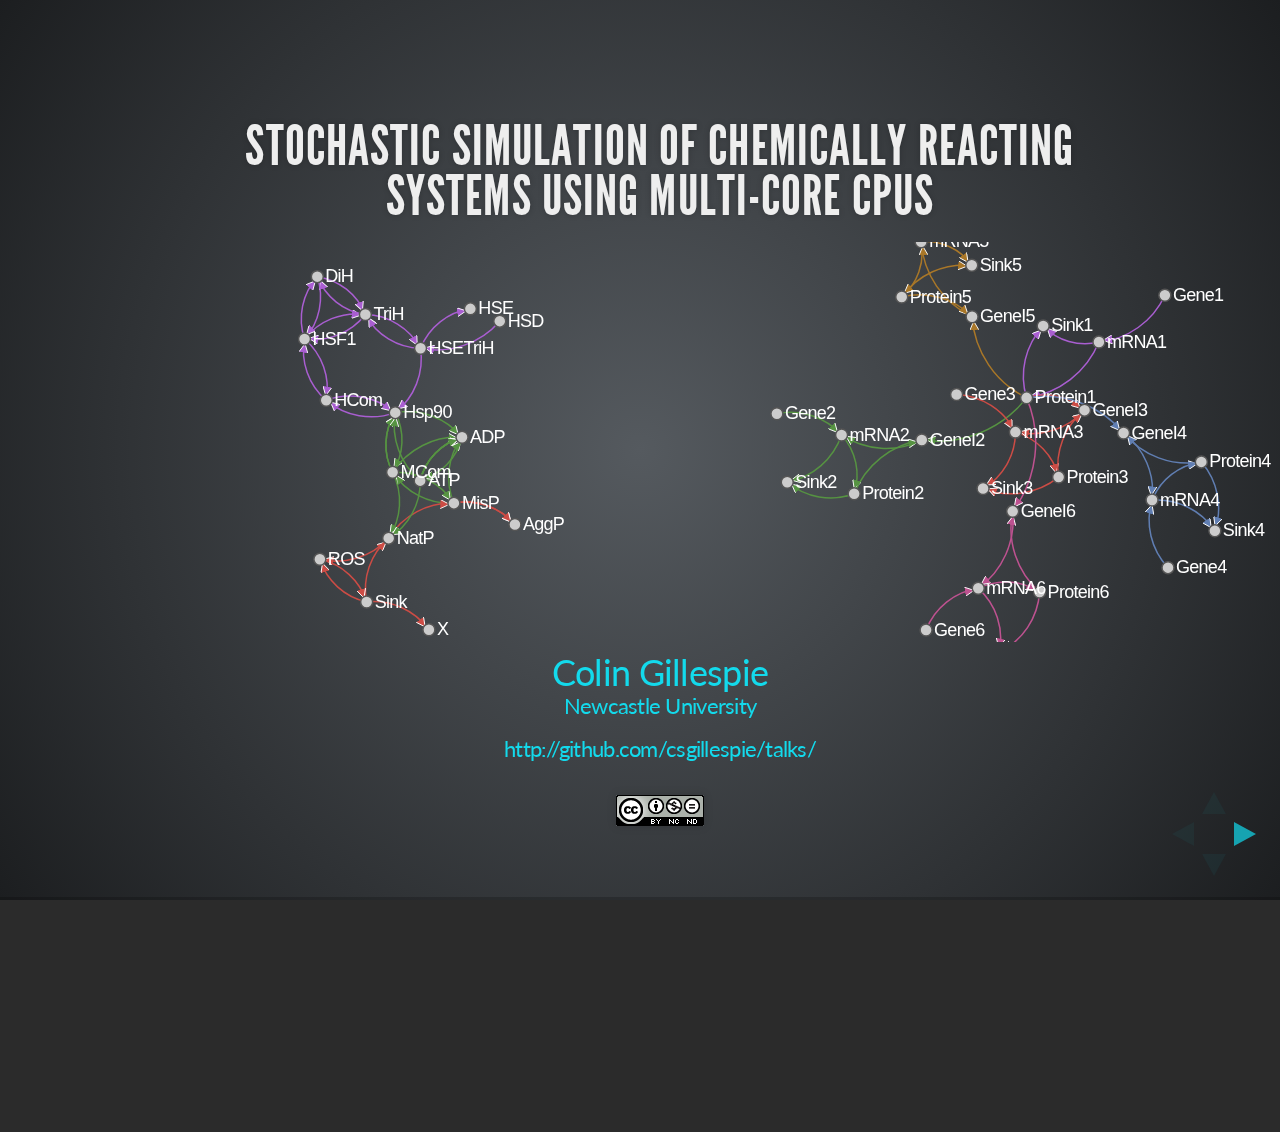
<file: multi-core/index.html>
<!doctype html>
<html lang="en">
  <head>
    <meta charset="utf-8">
    <title>Stochastic simulation</title>

    <meta name="description" content="Stochastic simulation of chemically reacting systems using multi-core CPUs">
    <meta name="author" content="Colin Gillespie">
    <meta name="apple-mobile-web-app-capable" content="yes" />
    <meta name="apple-mobile-web-app-status-bar-style" content="black-translucent" />
    <meta name="viewport" content="width=device-width, initial-scale=1.0, maximum-scale=1.0, user-scalable=no">

    <link rel="stylesheet" href="css/reveal.min.css">
    <link rel="stylesheet" href="css/theme/default.css" id="theme">
    <link rel="stylesheet" href="lib/css/zenburn.css">
    <link rel="stylesheet" href="css/d3_force.css">

    <link rel="stylesheet" href="css/viz.css" type="text/css" media="screen,projection">
    <link rel="stylesheet" href="css/math.css" type="text/css" media="screen,projection">
    <link rel="stylesheet" href="css/reveal-console.css" type="text/css" media="screen,projection">
    <!-- If the query includes 'print-pdf', use the PDF print sheet-->
    <script>
      document.write( '<link rel="stylesheet" href="css/print/' + (window.location.search.match(/print-pdf/gi ) ? 'pdf' : 'paper' ) + '.css" type="text/css" media="print">' );
    </script>

    <script type='text/javascript' src="js/d3.v2.min.js"></script>
    <script type='text/javascript' src="js/chart0.js"></script>
    <script type='text/javascript' src="js/chart1.js"></script>
    <script type='text/javascript' src="js/chart2.js"></script>
    <script type='text/javascript' src="js/chart3.js"></script>
    
  </head>
  <script type="text/x-mathjax-config">
    MathJax.Hub.Config({
			"HTML-CSS": {
				scale: 85,
				showMathMenu: false,
				mtextFontInherit: true,
				preferredFont: "TeX",
				styles: {
					".MathJax_Display": {
						margin: "0.75em 0em"
					}
				}
			},
			"SVG": {mtextFontInherit: true, scale: 95, showMathMenu: false},
  			jax: ["input/TeX","output/HTML-CSS"],
			tex2jax: {inlineMath: [['$','$'], ['\\(','\\)']]},
  			extensions: ["tex2jax.js"],
  			TeX: {
    			//extensions: ["AMSmath.js","AMSsymbols.js","noErrors.js","noUndefined.js"]
    			extensions: ["AMSmath.js","AMSsymbols.js"]
			}
		});
  </script>

  <body>
    <div class="reveal">
      <div class="slides">

        <section>
	  <h3>Stochastic simulation of chemically reacting systems using multi-core CPUs</h3>
          
          <div class="column" style="width: 45%; z-index:99">
            <div id="heatshock_front" height="300px"></div>
            <script type='text/javascript'> heatshock_front(); </script>
          </div>
          
          <div class="column" style="width: 53%; vertical-align: top; z-index:99">
            <div id="star_front" height="300px"></div>
            <script type='text/javascript'> star_front(); </script>
          </div>
          <p style="margin:0; padding:0;">
            <a href="http://www.mas.ncl.ac.uk/~ncsg3/">Colin Gillespie</a> 
          </p>
          <p style="margin:0; padding:0;">
            <small><a href="www.ncl.ac.uk/maths/">Newcastle University</a></small>
          </p>
          <p style="margin:0; padding:0;">
            <small><a href="http://github.com/csgillespie/talks/">http://github.com/csgillespie/talks/</a></small></p>
          <p style="margin:0; padding:0;">
	    <a rel="license" href="http://creativecommons.org/licenses/by-nc-nd/3.0/">
              <img alt="Creative Commons License" style="border-width:0" src="graphics/88x31.png" /></a>
          </p>				

	</section>
        
        <section>
          <h2>Overview</h2>
          <ul>
            <li> Stochastic kinetic models
              <ul><li>Issues with the Direct method</li></ul></li>
            <li>Multi-core method
              <ul>
                <li>Species update</li>
                <li>Time steps</li>
              </ul>
            <li>Examples</li>
            <li>Future directions</li>
          </ul>
        </section>
        
        <section>
          <section>
            <h2>Stochastic kinetic models</h2>
            
            <ul>
              <li>A biochemical network is represented as a set of pseudo-biochemical reactions ($u$ species & $v$ reactions)
                $$
                R_i: p_{11}\mathcal{X}_1+\cdots+p_{1u}\mathcal{X}_u  
                \xrightarrow{c_i}
                q_{11}\mathcal{X}_1+\cdots+q_{1u}\mathcal{X}_u
                $$
              </li>
              <br/>
              <li>Stochastic rate constant $c_i$</li>
              <br/>
              <li>Hazard/instantaneous rate: $h_i(X_t, c_i)$ where $X_t$ is the current state of the system</li>
            </ul>
            
          </section>
          
          <section>
            <h2>Stochastic kinetic models</h2>
            
            <ul>
              <li>Describe the SKM by a Markov jump process (MJP)</li>
              <li>The effect of reaction $R_k$ is to change the value of each species $X_i$ by
                $q_{ji} - p_{ji}$</li>
              <li>The stoichiometry matrix $S$ has elements $s_{ij} = q_{ji} - p_{ji}$</li>
              <li>It can be shown that the time to the next reaction is
                $$
                t \sim Exp(h_0 (X_t , c)) \quad\text{where}\quad h_0(X_t , c) =\sum_{i=1}^v h_i(X_i, c_i)
                $$
                and the reaction is of type $i$ with probability $h_i(X_t, c_i)/h_0(X_t , c)$</li>
              <li>The process is easily simulated using the direct method (<b>Gillespie
                  algorithm</b>)</li>
            </ul>
          </section>
          
          <section>
            <h2>The direct method</h2>
            <ol>
              <li><b>Initialisation</b></li>
              <li><b>Propensities update:</b> Update each of the $v$ hazard functions, $h_i(x)$</li>
              <li><b>Propensities total:</b> Calculate the total hazard $h_0 = \sum_{i=1}^v h_i(x)$</li>
              <li><b>Reaction time:</b> $\tau = -\ln[U(0,1)]/h_0$ and $t = t+ \tau$</li>
              <li><b>Reaction selection:</b> A reaction is chosen proportional to its
                hazard</li>
              <li><b>Reaction execution:</b> Update species</li>
              <li><b>Iteration:</b> If the simulation time is exceeded stop, otherwise go back to step 2</li>
            </ol>
            <blockquote style="border: 1.5px solid white; padding: 0.5em;">
              Typically the number of iterates is very <em>large</em>
            </blockquote>
          </section>
          
          <section>
              <h2>Approximations</h2>

              <p>Relax assumptions to make simulation <em>faster</em> and <em>scalable</em></p>
              <ul>
                <li>Ordinary differential equations (ODE)</li>
                <li>Linear noise approximation (LNA) and moment closure (2MA)</li>
                <li>Diffusion approximation and chemical Langevin equation</li>
                <li>Hybrid discrete-continuous models
                <ul>
                  <li>Split models into smaller sub-models based on fast and
                    slow reactions</li>
                </ul>
                </li>
              </ul>

            <blockquote style="border: 1.5px solid white; padding: 0.5em;"
              class="fragment roll-in">
              Can't easily utilise multi-core CPUs
            </blockquote>

              
          </section>
        </section>
        
        <section>
          <section data-markdown>
            <script type="text/template">
              ## Proposed approach
              
              * **Separate** the network into a few loosely coupled sub-models
              * Each processor simulates the sub-models independently
              * The key is to choose a set of sub-models that have limited communication with other sub-models
              * Each sub-model is simulated using <em>any</em> simulator
            </script>
          </section>
          
          <section>
            <h2>MIDIA algorithm (Bowsher, 2011)</h2>
            
            <ol>
              <li><b>KIG construction:</b> construct a kinetic independence graph 
                <ul><li>Graph nodes are biochemical species</li></ul></li>
              <li class="fragment"><b>Clique/sub-model modularisation:</b> partition the model $M$ into its basic
                cliques/sub-models
                <ul><li>Typically cliques are too small of simulation purposes</li></ul></li>
              <li class="fragment"><b>Clique aggregation:</b> on the junction tree, perform
                pairwise aggregation of selected modules</li>
            </ol>
          </section>

          <section>
              <h2>Example: Chaperone heat shock model</h2>
              <ul>
                <li>Interplay between damaged proteins and available free chaperones </li>
                <li>Affect on cellular ageing</li>
                <li>Fifteen species</li>
                <li>Twenty-three reactions</li>
                <li>Key species: $\mathtt{Hsp90}$ and $\mathtt{ADP}$</li>
              </ul>
          </section>
          
          <section data-state="heatshock">
            <h2>Heat shock model</h2>

            <div class="column" style="width: 50%;">
              <img src="graphics/figure1.png" alt="Unicorn">
            </div>
            
            <div class="column" style="width: 45%; vertical-align: top;">
              <div id="heatshock_tmp"></div>
            </div>
          </section>
          
          <section data-state="heatshock_midia">
            <h2>Sub-models</h2>
            
            <div class="column" style="width: 45%; vertical-align: top; font-size: .7em;">
              <ul>
                <li>Three sub-models:<ul>
                    <li>$\mathcal{M_1}:$ 7 species & 9 reactions</li>
                    <li>$\mathcal{M_2}:$ 6 species & 7 reactions</li>
                    <li>$\mathcal{M_3}:$ 5 species & 7 reactions</li></ul>
                <li>Separator species ($\mathcal{S}$):<ul>
                    <li>$\mathtt{Hsp90}:$ $\mathcal{M_1}$ & $\mathcal{M_2}$</li>
                    <li>$\mathtt{MisP}:$ $\mathcal{M_2}$ & $\mathcal{M_3}$</li>
                    <li>$\mathtt{NatP}:$ $\mathcal{M_2}$ & $\mathcal{M_3}$</li>
                  </ul>
              </ul>
            </div>
            <div class="column" style="width: 50%;">
              <div id="heatshock_midia_tmp"></div>

          </section>

          <section>
            <h2>Exact parallel scheme</h2>
              
            <ol>
              <li> Initialise</li>
              <li> <b>while</b> $t \le \mathtt{maxtime} $ </li>
              <li> $\quad$ <i>## Parallel step</i></li>
              <li> $\quad$ <b>for</b> each sub-model $\mathcal{M}_i$</li>
              <li> $\qquad$ Simulate $\mathcal{M}_i$ until $\mathcal{S}$ changes</li>
              <li> $\quad$ <b>end for</b></li>
              <li> $\quad$ Rewind sub-models to time of first $\mathcal{S}$ change</li>
              <li> $\quad$ Propagate changes to the other sub-models</li>
              <li> <b>end while</b>
            </ol>
          </section>
          
          <section>
            <h2>Exact parallel scheme</h2>

            <blockquote style="border: 1.5px solid white; padding: 0.5em;">
              Only suitable if the separator species changes <em>infrequently</em>
            </blockquote>
            <ul class="fragment roll-in">
              <li>All threads must be synchronised, then each sub-model <em>rewound</em>
                <ul>
                  <li><b>Storage issues</b></li>
                </ul>
              </li>
              <li>The change in the separator species must be propagated throughout the sub-models</li>
              <li>The threads must then be restarted</li>
            </ul>
          </section>
          
          <section>
            <h2>Approximate parallel scheme</h2>
            
            <ol>
              <li> Initialise</li>
              <li > <b>while</b> $t < \mathtt{maxtime}$</li>
                                      <li> $\quad$ Calculate $\triangle t$</li>
              <li> $\quad$ <b>for</b> each sub-model $\mathcal{M}_i$</li>
              <li> $\qquad$ <i># Using SSA, or a hybrid simulator, or a SDE</i></li>
              <li> $\qquad$ Simulate for $\triangle t$ </li>
              <li> $\quad$ <b>end for</b></li>
              <li> $\quad$ Combine separator species </li>
              <li> $\quad$ Propagate changes to the sub-models </li>
              <li> $\quad$ Update global time: $t := t + \triangle t$</li>
              <li> <b>end while</b></li>
            </ol>
            
          </section>
          
          <section>
            <h2>Combining separator species</h2>
              
            <div align="left">
              <p>Averaging the separator species, $\mathcal{S}$, across models
              is a <em>bad</em> idea</p>

              <p> For example, $\mathtt{Hsp90}$</p>

              <ul style="margin-left: 3em;">
                <li>is approximately constant in $\mathcal{M}_1$</li>
                <li>is rapidly changing $\mathcal{M}_2$</li>
              </ul>
            </div>
     
          </section>
          
          <section>
            <h2>Combining separator species</h2>
            
            <ul>
              <li>Calculate the change in separator species:
                
                $$
                \mathcal{S}_{i,j}(t + \triangle t) = \mathcal{S}_{i,j}(t) + \sum_{k \in m_i}[
                \mathcal{S}_{i,k}(t+\triangle t) -
                \mathcal{S}_{i,k}(t)] 
                $$
                where 
                <ul>
                  <li> $\mathcal{S}_{i,j}(\tau)$ is the population of the separator species $i$, at time
                    $\tau$, in sub-model $\mathcal{M}_j$</li>
                  <li>$m_i$ are sub-models that contain a particular separator species</li>

                  <li class="fragment"> This step synchronises species, so
                    \[
                    \mathcal{S}_{i,j}(t) = \mathcal{S}_{i,k}(t) 
                    \]
                    and
                    \[
                    \mathcal{S}_{i,j}(t + \triangle t) = \mathcal{S}_{i,k}(t + \triangle t) 
                    \] 
                  </li>
                </ul>
              </li>
            </ul>
          </section>

          <section>
            <h2>Time step $\triangle t$</h2>
            
            <ul>
              <li style="padding-top: 1em;">Choosing $\triangle t$ is a
                compromise
                <ul>
                  <li>Too large would induce error</li>
                  <li>Too small would be slow</li>
                </ul>
              <li>Intuitively $\mathcal{S}$ shouldn't change much during $(t,
              t+\triangle t)$</li>
              <li class="fragment" >Suppose a step of $\triangle t$ results in state change $\lambda$
                <ul>
                  <li>Then we want
                    
                    $$
                    \vert h_j(\mathbf{x} + \mathbf{\lambda} )- h_j(\mathbf{x}) \vert 
                    $$
                    
                    to be small, i.e. a small change in hazards
                  </li>
                  <li>This is similar to the $\tau$-leap algorithm</li>
                </ul>
              </li>
            </ul>
            
          </section>
          
          
          <section>
            <h2>Adaptive time step (intuition)</h2>
            
            <div align="left">
              For sub-model $\mathcal{M}_k$,
            $$
              \triangle t_k  
              = \min_{i \in K_{sp}} \left\{ \frac{\max(\epsilon x_i/g_i(\mathbf{x}),
            1)}{|\mu_j|}, \frac{\max(\epsilon x_i/g_i(\mathbf{x}),
            1)^2}{|\sigma_i^2|}\right\} \;.
            $$
            <ul style="margin-left: 3em;">
              <li>$g_i(\cdot)$ adjusts for higher-order reactions</li>
              <li> $\epsilon$ is the tuning parameter</li>
              <li> $\mu_j$ mean hazard level</li>
              <li> $\sigma_j$ hazard variance </li>
            </ul>
            <p>The overall timestep is<p>
            $$
            \triangle t = \min(\triangle_1,\triangle t_2, \ldots, \triangle t_m)
            $$
            </div>
          </section>
          
          <section>
            <h2>Results (Heat shock)</h2>
            
            <img src="graphics/figure2.png" alt="Unicorn">
            <blockquote style="border: 1.5px solid white; padding: 0.15em;">
              Speed up of around 2.5
            </blockquote>
          </section>
        </section>
        
        <section>
          <section data-state="star">
            <h2>Gene regulation network</h2>
            
            <div class="column" style="width: 50%; vertical-align: top; font-size: .7em;">
              <ul>
                <li>Large model, that contains $k+1$ sub-models
                <li>In sub-model $\mathcal{M}_k$, we have, <i>inter alia</i>,
                  <ul>
                    <li>$\mathtt{Gene}_k$, $\mathtt{Protein}_k$, $\mathtt{mRNA}_k$</li>
                  </ul>
                <li> When $\mathtt{Protein}_1$ binds to $\mathtt{Gene}_k$, the production of
                  $\mathtt{Protein}_k$ changes
              </ul>
              <img src="graphics/figure3.png" alt="Unicorn">
            </div>
            
            <div class="column" style="width: 45%; vertical-align: top;">
              <h4><em>$k=6$ sub-models</em></h4>
              
              <div id="star_tmp"></div>
            </div>

          </section>
        </section>
        
        <section>
          
          <section>
            <h2> Gene regulation network (accuracy)</h2>
            <img src="graphics/figure4.png" alt="Unicorn">
          </section>

          <section>
            <h2> Gene regulation network (speed)</h2>
            <img src="graphics/figure5.png" alt="Unicorn">
            <blockquote style="border: 1.5px solid white; padding: 0.15em;">
              30 fold speed-up on a four core CPU!
            </blockquote>


          </section>
          
        </section>

        <section>
          <h2>Summary</h2>
          
          <ul>
            <li>Many stochastic simulation algorithms are inherently serial</li>
            <li>First attempt at using multiple CPUs to speed up a single
            stochastic simulation</li>
            <li>For very large models it could be possible to use GPUs</li>
            <li>Inference</li>
          </ul>

          <blockquote style="border: 1.5px solid white; padding: 0.5em;font-size: 60%;">
            Gillespie, CS. Stochastic simulation of chemically reacting systems using
            multi-core CPUs. <i>Journal of Chemical Physics</i> 2012
          </blockquote>

        </section>

        <section>
          <h2>Credits</h2>
          <ul>
            <li>Graphics were generated using <a href="http://cran.r-project.org/">R</a>,
              <a href="http://ggplot2.org/">ggplot2</a> and <a href="d3js.org">d3</a></li>
            <li><a href="https://github.com/hakimel/reveal.js">Reveal</a> HTML
              framework</li>
            <li>Additional CSS tweaks taken from <a href="http://www.cip.ifi.lmu.de/~nickel/">
                  Maximilian Nickel and Volker Tresp</a> / 
                <a href="http://creativecommons.org/licenses/by-nc-nd/3.0/">CC BY-NC-ND 3.0</a>
            </li>
          </ul>
        </section>
        
	</div>
        
      </div>
      
      <script src="lib/js/head.min.js"></script>
      <script src="js/reveal.min.js"></script>
      
      <script>
	Reveal.initialize({
	controls: true,
	progress: true,
	history: true,
	center: true,
        slideNumber: false,
     	theme: Reveal.getQueryHash().theme, // available themes are in /css/theme
	transition: Reveal.getQueryHash().transition || 'fade', // default/cube/page/concave/zoom/linear/fade/none
        
	// Optional libraries used to extend on reveal.js
	dependencies: [
	{ src: 'lib/js/classList.js', condition: function() { return !document.body.classList; } },
	{ src: 'plugin/markdown/marked.js', condition: function() { return !!document.querySelector( '[data-markdown]' ); } },
	{ src: 'plugin/markdown/markdown.js', condition: function() { return !!document.querySelector( '[data-markdown]' ); } },
	{ src: 'plugin/highlight/highlight.js', async: true, callback: function() { hljs.initHighlightingOnLoad(); } },
	{ src: 'plugin/zoom-js/zoom.js', async: true, condition: function() { return !!document.body.classList; } },
	{ src: 'plugin/notes/notes.js', async:
	true, condition: function() { return
	!!document.body.classList; } },
        
        
        { src: 'plugin/math/math.js', async: true }
	]
	});

        Reveal.addEventListener( 'star', function( ) {
        if (!document.getElementById("star")) {
        document.getElementById("star_tmp").setAttribute("id", "star");
        star();
        }
        },false );
        
        Reveal.addEventListener( 'heatshock', function( ) {
        if (!document.getElementById("heatshock")) {
        document.getElementById("heatshock_tmp").setAttribute("id", "heatshock");
        heatshock();
        }
        },false );
        
        
        Reveal.addEventListener( 'heatshock_midia', function( ) {
        if (!document.getElementById("heatshock_midia")) {
        document.getElementById("heatshock_midia_tmp").setAttribute("id", "heatshock_midia");
        heatshock_midia();
        }
        },false );
        
      </script>
      
  </body>
</html>
</file>
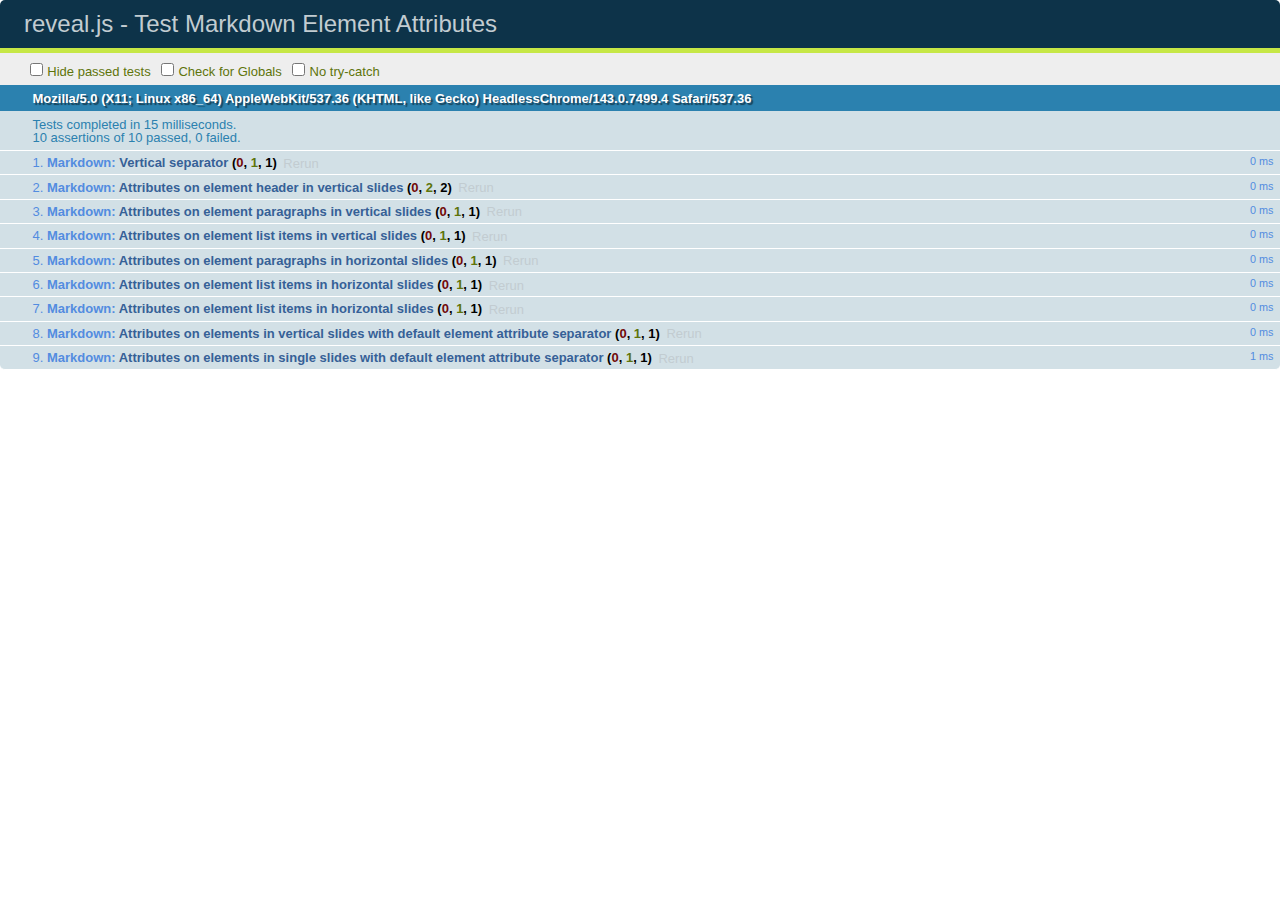
<file: multi-core/test/test-markdown-element-attributes.html>
<!doctype html>
<html lang="en">

	<head>
		<meta charset="utf-8">

		<title>reveal.js - Test Markdown Element Attributes</title>

		<link rel="stylesheet" href="../css/reveal.min.css">
		<link rel="stylesheet" href="qunit-1.12.0.css">
	</head>

	<body style="overflow: auto;">

		<div id="qunit"></div>
		<div id="qunit-fixture"></div>

		<div class="reveal" style="display: none;">

			<div class="slides">

				<!-- <section data-markdown="example.md" data-separator="^\n\n\n" data-vertical="^\n\n"></section> -->

				<!-- Slides are separated by newline + three dashes + newline, vertical slides identical but two dashes -->
				<section data-markdown data-separator="^\n---\n$" data-vertical="^\n--\n$" data-element-attributes="{_\s*?([^}]+?)}">>
					<script type="text/template">
						## Slide 1.1
						<!-- {_class="fragment fade-out" data-fragment-index="1"} -->

						--

						## Slide 1.2
						<!-- {_class="fragment shrink"} -->

						Paragraph 1
						<!-- {_class="fragment grow"} -->

						Paragraph 2
						<!-- {_class="fragment grow"} -->

						- list item 1 <!-- {_class="fragment roll-in"} -->
						- list item 2 <!-- {_class="fragment roll-in"} -->
						- list item 3 <!-- {_class="fragment roll-in"} -->


						---

						## Slide 2


						Paragraph 1.2  
						multi-line <!-- {_class="fragment highlight-red"} -->

						Paragraph 2.2 <!-- {_class="fragment highlight-red"} -->

						Paragraph 2.3 <!-- {_class="fragment highlight-red"} -->

						Paragraph 2.4 <!-- {_class="fragment highlight-red"} -->

						- list item 1 <!-- {_class="fragment highlight-green"} -->
						- list item 2<!-- {_class="fragment highlight-green"} -->
						- list item 3<!-- {_class="fragment highlight-green"} -->
						- list item 4
						<!-- {_class="fragment highlight-green"} -->
						- list item 5<!-- {_class="fragment highlight-green"} -->

						Test

						![Example Picture](examples/assets/image2.png)
						<!-- {_class="reveal stretch"} -->

					</script>
				</section>



				<section 	data-markdown data-separator="^\n\n\n"
									data-vertical="^\n\n"
									data-notes="^Note:"
									data-charset="utf-8">
					<script type="text/template">
						# Test attributes in Markdown with default separator
						## Slide 1 Def <!-- .element: class="fragment highlight-red" data-fragment-index="1" -->


						## Slide 2 Def
						<!-- .element: class="fragment highlight-red" -->

					</script>
				</section>

				<section data-markdown>
				  <script type="text/template">
					## Hello world
					A paragraph
					<!-- .element: class="fragment highlight-blue" -->
				  </script>
				</section>

				<section data-markdown>
				  <script type="text/template">
					## Hello world

					Multiple  
					Line
					<!-- .element: class="fragment highlight-blue" -->
				  </script>
				</section>

				<section data-markdown>
				  <script type="text/template">
					## Hello world

					Test<!-- .element: class="fragment highlight-blue" -->

					More Test
				  </script>
				</section>


			</div>

		</div>

		<script src="../lib/js/head.min.js"></script>
		<script src="../js/reveal.min.js"></script>
		<script src="../plugin/markdown/marked.js"></script>
		<script src="../plugin/markdown/markdown.js"></script>
		<script src="qunit-1.12.0.js"></script>

		<script src="test-markdown-element-attributes.js"></script>

	</body>
</html>
</file>
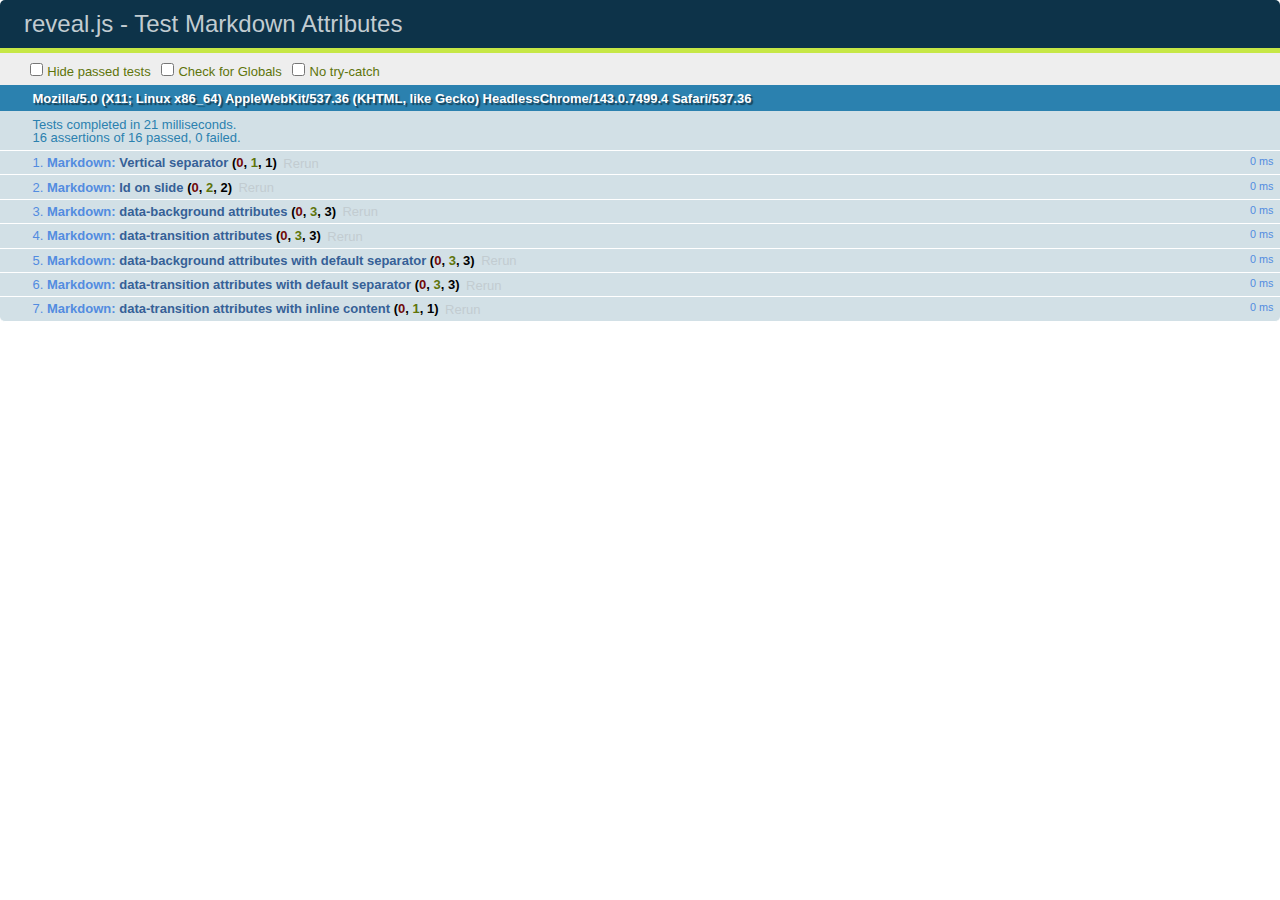
<file: multi-core/test/test-markdown-slide-attributes.html>
<!doctype html>
<html lang="en">

	<head>
		<meta charset="utf-8">

		<title>reveal.js - Test Markdown Attributes</title>

		<link rel="stylesheet" href="../css/reveal.min.css">
		<link rel="stylesheet" href="qunit-1.12.0.css">
	</head>

	<body style="overflow: auto;">

		<div id="qunit"></div>
		<div id="qunit-fixture"></div>

		<div class="reveal" style="display: none;">

			<div class="slides">

				<!-- <section data-markdown="example.md" data-separator="^\n\n\n" data-vertical="^\n\n"></section> -->

				<!-- Slides are separated by three lines, vertical slides by two lines, attributes are one any line starting with (spaces and) two dashes -->
				<section 	data-markdown data-separator="^\n\n\n"
									data-vertical="^\n\n"
									data-notes="^Note:"
									data-attributes="--\s(.*?)$"
									data-charset="utf-8">
					<script type="text/template">
						# Test attributes in Markdown
						## Slide 1



						## Slide 2
						<!-- -- id="slide2" data-transition="zoom" data-background="#A0C66B" -->


						## Slide 2.1
						<!-- -- data-background="#ff0000" data-transition="fade" -->


						## Slide 2.2
						[Link to Slide2](#/slide2)



						## Slide 3
						<!-- -- data-transition="zoom" data-background="#C6916B" -->



						## Slide 4
					</script>
				</section>

				<section 	data-markdown data-separator="^\n\n\n"
									data-vertical="^\n\n"
									data-notes="^Note:"
									data-charset="utf-8">
					<script type="text/template">
						# Test attributes in Markdown with default separator
						## Slide 1 Def



						## Slide 2 Def
						<!-- .slide: id="slide2def" data-transition="concave" data-background="#A7C66B" -->


						## Slide 2.1 Def
						<!-- .slide: data-background="#f70000" data-transition="page" -->


						## Slide 2.2 Def
						[Link to Slide2](#/slide2def)



						## Slide 3 Def
						<!-- .slide: data-transition="concave" data-background="#C7916B" -->



						## Slide 4
					</script>
				</section>

				<section data-markdown>
					<script type="text/template">
						<!-- .slide: data-background="#ff0000" -->
						## Hello world
					</script>
				</section>

				<section data-markdown>
					<script type="text/template">
						## Hello world
						<!-- .slide: data-background="#ff0000" -->
					</script>
				</section>

				<section data-markdown>
					<script type="text/template">
						## Hello world

						Test
						<!-- .slide: data-background="#ff0000" -->

						More Test
					</script>
				</section>

			</div>

		</div>

		<script src="../lib/js/head.min.js"></script>
		<script src="../js/reveal.min.js"></script>
		<script src="../plugin/markdown/marked.js"></script>
		<script src="../plugin/markdown/markdown.js"></script>
		<script src="qunit-1.12.0.js"></script>

		<script src="test-markdown-slide-attributes.js"></script>

	</body>
</html>
</file>
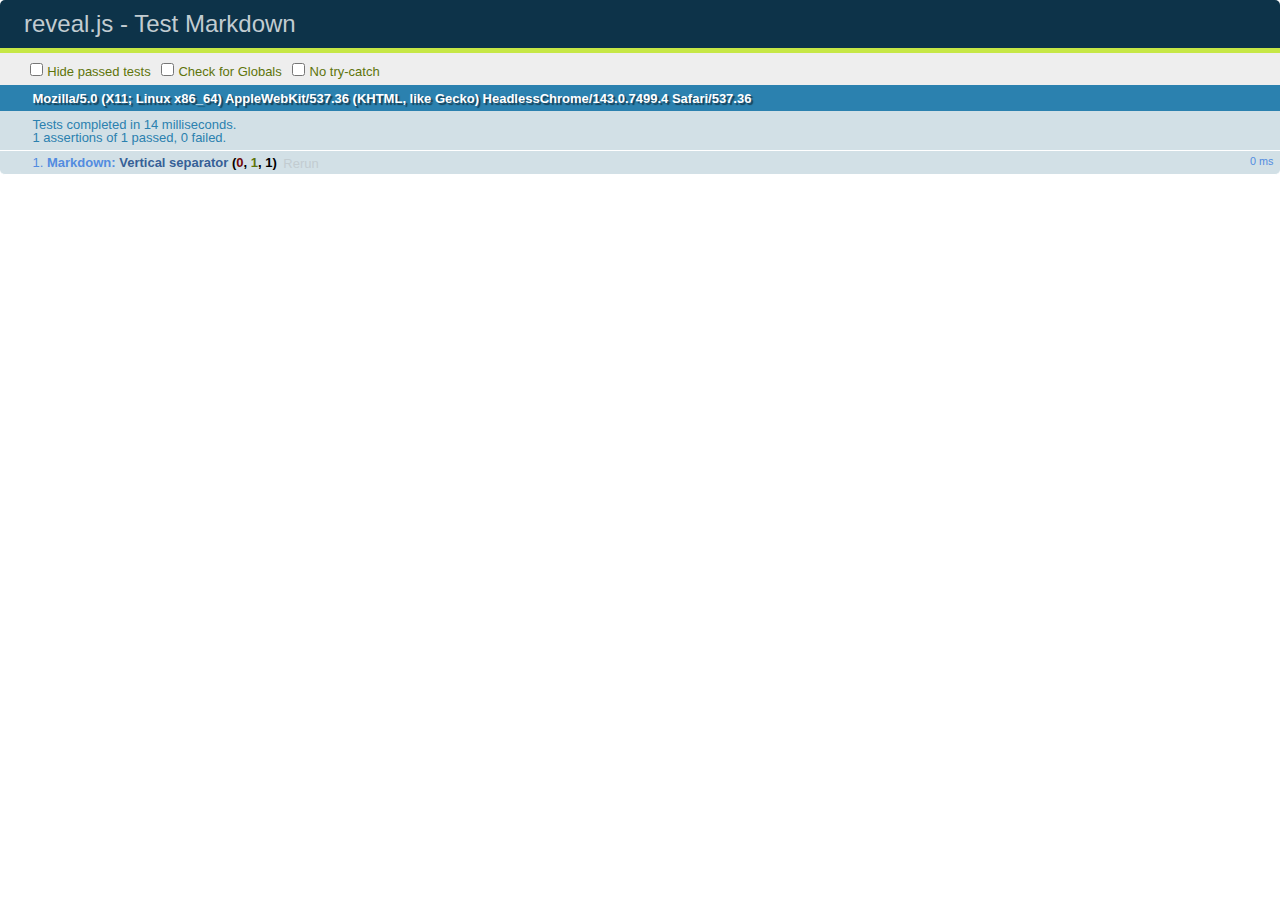
<file: multi-core/test/test-markdown.html>
<!doctype html>
<html lang="en">

	<head>
		<meta charset="utf-8">

		<title>reveal.js - Test Markdown</title>

		<link rel="stylesheet" href="../css/reveal.min.css">
		<link rel="stylesheet" href="qunit-1.12.0.css">
	</head>

	<body style="overflow: auto;">

		<div id="qunit"></div>
  		<div id="qunit-fixture"></div>

		<div class="reveal" style="display: none;">

			<div class="slides">

				<!-- <section data-markdown="example.md" data-separator="^\n\n\n" data-vertical="^\n\n"></section> -->

				<!-- Slides are separated by newline + three dashes + newline, vertical slides identical but two dashes -->
				<section data-markdown data-separator="^\n---\n$" data-vertical="^\n--\n$">
					<script type="text/template">
						## Slide 1.1

						--

						## Slide 1.2

						---

						## Slide 2
					</script>
				</section>

			</div>

		</div>

		<script src="../lib/js/head.min.js"></script>
		<script src="../js/reveal.min.js"></script>
		<script src="../plugin/markdown/marked.js"></script>
		<script src="../plugin/markdown/markdown.js"></script>
		<script src="qunit-1.12.0.js"></script>

		<script src="test-markdown.js"></script>

	</body>
</html>
</file>
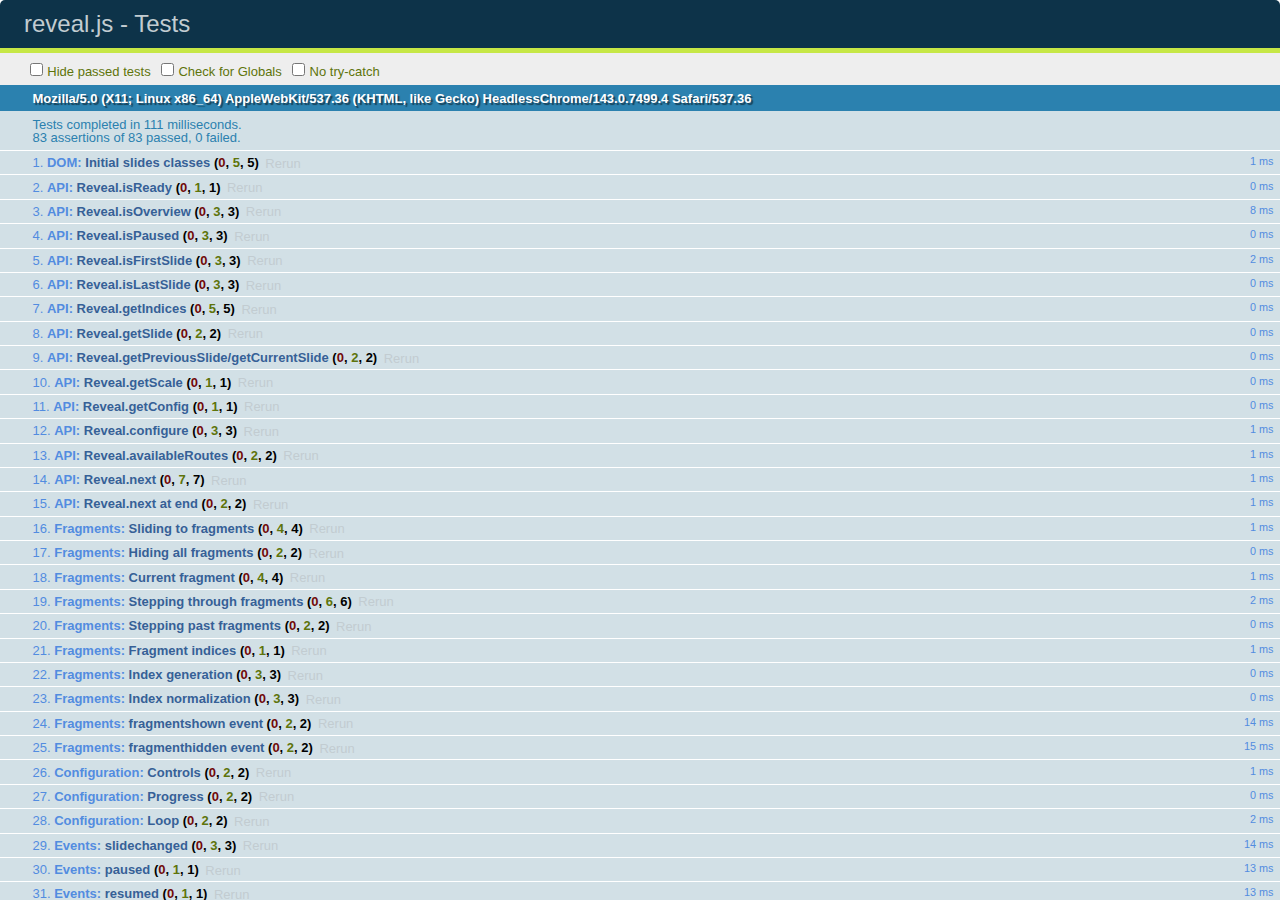
<file: multi-core/test/test.html>
<!doctype html>
<html lang="en">

	<head>
		<meta charset="utf-8">

		<title>reveal.js - Tests</title>

		<link rel="stylesheet" href="../css/reveal.min.css">
		<link rel="stylesheet" href="qunit-1.12.0.css">
	</head>

	<body style="overflow: auto;">

		<div id="qunit"></div>
  		<div id="qunit-fixture"></div>

		<div class="reveal" style="display: none;">

			<div class="slides">

				<section>
					<h1>1</h1>
				</section>

				<section>
					<section>
						<h1>2.1</h1>
					</section>
					<section>
						<h1>2.2</h1>
					</section>
					<section>
						<h1>2.3</h1>
					</section>
				</section>

				<section id="fragment-slides">
					<section>
						<h1>3.1</h1>
						<ul>
							<li class="fragment">4.1</li>
							<li class="fragment">4.2</li>
							<li class="fragment">4.3</li>
						</ul>
					</section>

					<section>
						<h1>3.2</h1>
						<ul>
							<li class="fragment" data-fragment-index="0">4.1</li>
							<li class="fragment" data-fragment-index="0">4.2</li>
						</ul>
					</section>

					<section>
						<h1>3.3</h1>
						<ul>
							<li class="fragment" data-fragment-index="1">3.3.1</li>
							<li class="fragment" data-fragment-index="4">3.3.2</li>
							<li class="fragment" data-fragment-index="4">3.3.3</li>
						</ul>
					</section>
				</section>

				<section>
					<h1>4</h1>
				</section>

			</div>

		</div>

		<script src="../lib/js/head.min.js"></script>
		<script src="../js/reveal.min.js"></script>
		<script src="qunit-1.12.0.js"></script>

		<script src="test.js"></script>

	</body>
</html>
</file>
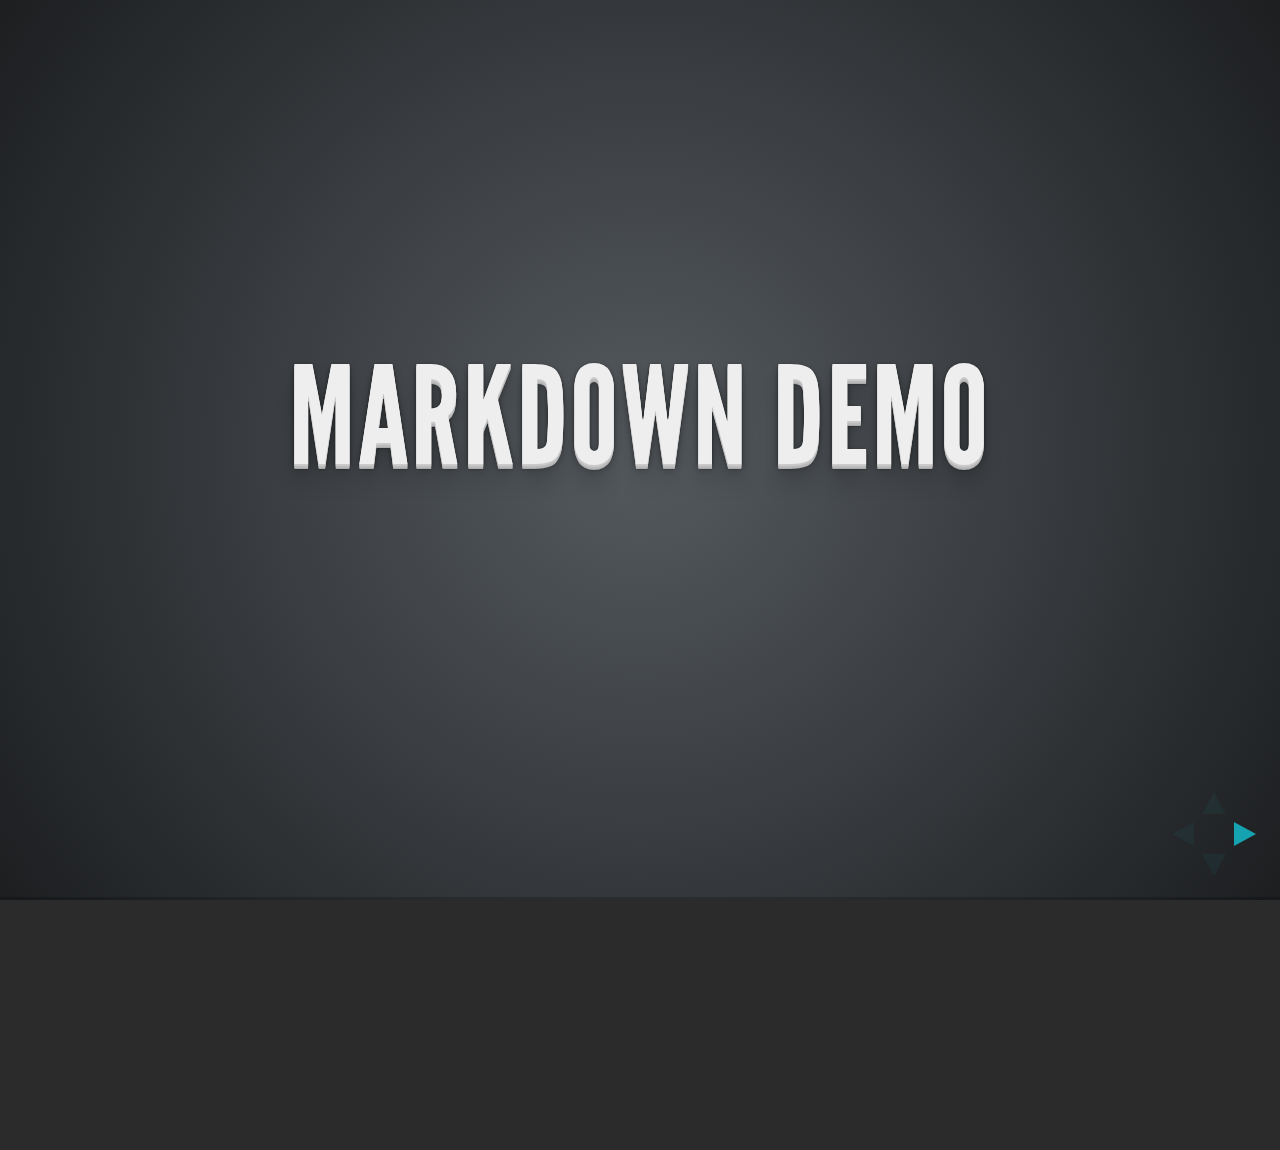
<file: multi-core/plugin/markdown/example.html>
<!doctype html>
<html lang="en">

	<head>
		<meta charset="utf-8">

		<title>reveal.js - Markdown Demo</title>

		<link rel="stylesheet" href="../../css/reveal.css">
		<link rel="stylesheet" href="../../css/theme/default.css" id="theme">

        <link rel="stylesheet" href="../../lib/css/zenburn.css">
	</head>

	<body>

		<div class="reveal">

			<div class="slides">

                <!-- Use external markdown resource, separate slides by three newlines; vertical slides by two newlines -->
                <section data-markdown="example.md" data-separator="^\n\n\n" data-vertical="^\n\n"></section>

                <!-- Slides are separated by three dashes (quick 'n dirty regular expression) -->
                <section data-markdown data-separator="---">
                    <script type="text/template">
                        ## Demo 1
                        Slide 1
                        ---
                        ## Demo 1
                        Slide 2
                        ---
                        ## Demo 1
                        Slide 3
                    </script>
                </section>

                <!-- Slides are separated by newline + three dashes + newline, vertical slides identical but two dashes -->
                <section data-markdown data-separator="^\n---\n$" data-vertical="^\n--\n$">
                    <script type="text/template">
                        ## Demo 2
                        Slide 1.1

                        --

                        ## Demo 2
                        Slide 1.2

                        ---

                        ## Demo 2
                        Slide 2
                    </script>
                </section>

                <!-- No "extra" slides, since there are no separators defined (so they'll become horizontal rulers) -->
                <section data-markdown>
                    <script type="text/template">
                        A

                        ---

                        B

                        ---

                        C
                    </script>
                </section>

                <!-- Slide attributes -->
                <section data-markdown>
                    <script type="text/template">
                        <!-- .slide: data-background="#000000" -->
                        ## Slide attributes
                    </script>
                </section>

                <!-- Element attributes -->
                <section data-markdown>
                    <script type="text/template">
                        ## Element attributes
                        - Item 1 <!-- .element: class="fragment" data-fragment-index="2" -->
                        - Item 2 <!-- .element: class="fragment" data-fragment-index="1" -->
                    </script>
                </section>

                <!-- Code -->
                <section data-markdown>
                    <script type="text/template">
                        ```php
                        public function foo()
                        {
                            $foo = array(
                                'bar' => 'bar'
                            )
                        }
                        ```
                    </script>
                </section>

            </div>
		</div>

		<script src="../../lib/js/head.min.js"></script>
		<script src="../../js/reveal.js"></script>

		<script>

			Reveal.initialize({
				controls: true,
				progress: true,
				history: true,
				center: true,

				// Optional libraries used to extend on reveal.js
				dependencies: [
					{ src: '../../lib/js/classList.js', condition: function() { return !document.body.classList; } },
					{ src: 'marked.js', condition: function() { return !!document.querySelector( '[data-markdown]' ); } },
                    { src: 'markdown.js', condition: function() { return !!document.querySelector( '[data-markdown]' ); } },
                    { src: '../highlight/highlight.js', async: true, callback: function() { hljs.initHighlightingOnLoad(); } },
					{ src: '../notes/notes.js' }
				]
			});

		</script>

	</body>
</html>
</file>
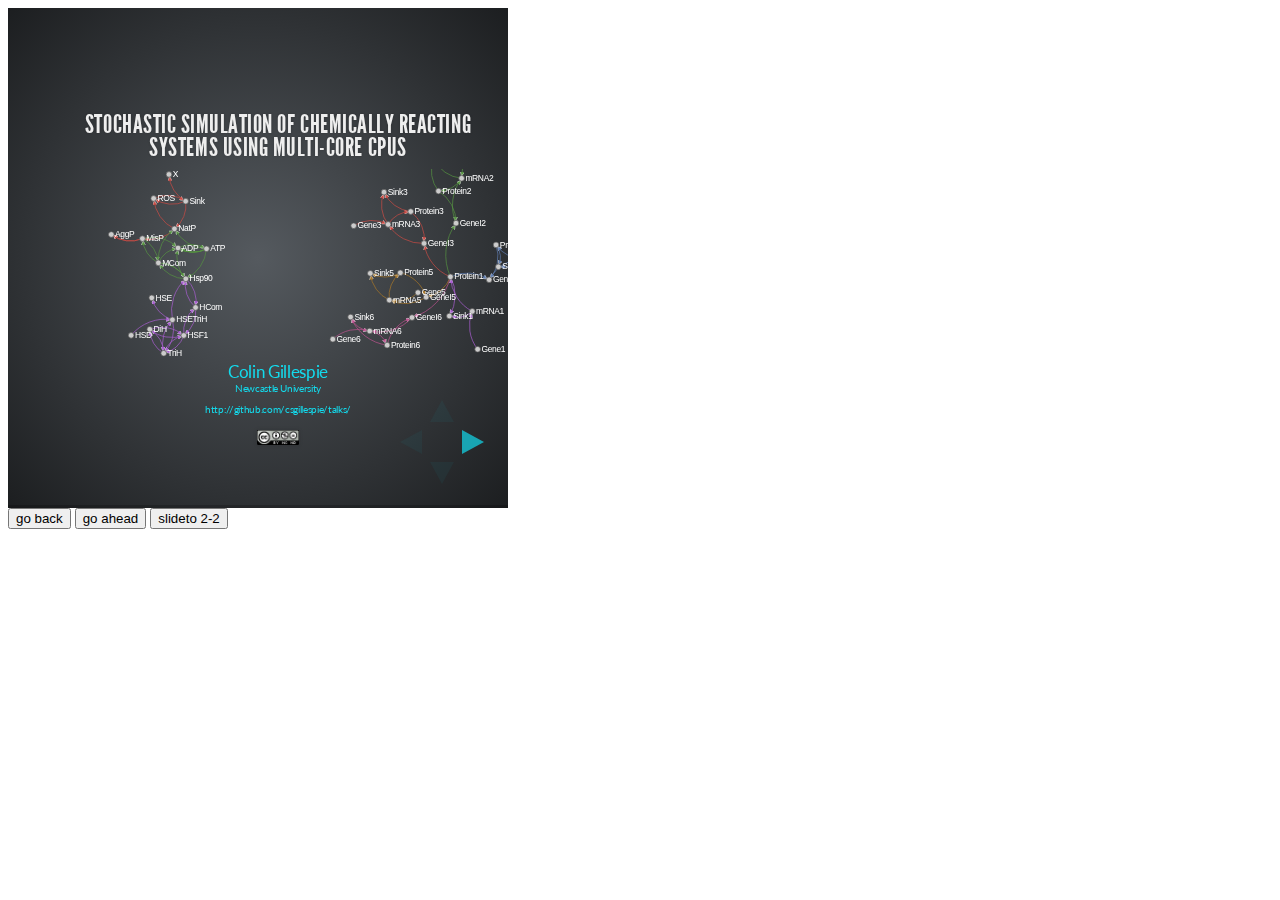
<file: multi-core/plugin/postmessage/example.html>
<html>
	<body>

		<iframe id="reveal" src="../../index.html" style="border: 0;" width="500" height="500"></iframe>

		<div>
			<input id="back" type="button" value="go back"/>
			<input id="ahead" type="button" value="go ahead"/>
			<input id="slideto" type="button" value="slideto 2-2"/>
		</div>

		<script>

			(function (){

				var back = document.getElementById( 'back' ),
						ahead = document.getElementById( 'ahead' ),
						slideto = document.getElementById( 'slideto' ),
						reveal =  window.frames[0];

					back.addEventListener( 'click', function () {
						
					reveal.postMessage( JSON.stringify({method: 'prev', args: []}), '*' );
				}, false );

				ahead.addEventListener( 'click', function (){
					reveal.postMessage( JSON.stringify({method: 'next', args: []}), '*' );
				}, false );

				slideto.addEventListener( 'click', function (){
					reveal.postMessage( JSON.stringify({method: 'slide', args: [2,2]}), '*' );
				}, false );

			}());

		</script>

	</body>
</html>
</file>
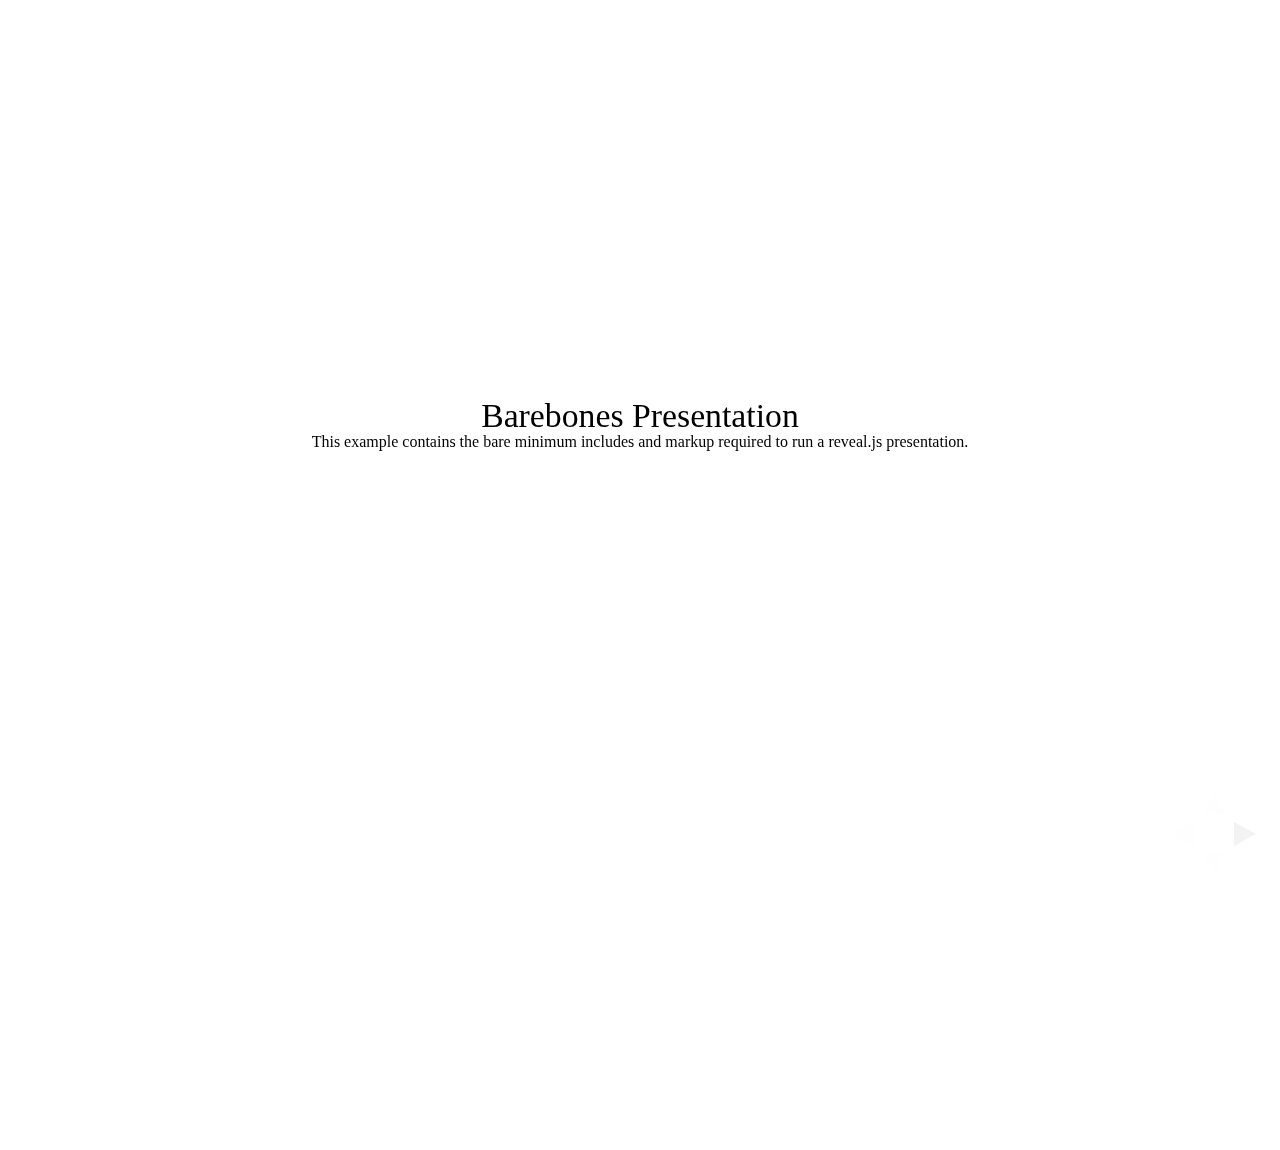
<file: multi-core/test/examples/barebones.html>
<!doctype html>
<html lang="en">

	<head>
		<meta charset="utf-8">

		<title>reveal.js - Barebones</title>

		<link rel="stylesheet" href="../../css/reveal.min.css">
	</head>

	<body>

		<div class="reveal">

			<div class="slides">

				<section>
					<h2>Barebones Presentation</h2>
					<p>This example contains the bare minimum includes and markup required to run a reveal.js presentation.</p>
				</section>

				<section>
					<h2>No Theme</h2>
					<p>There's no theme included, so it will fall back on browser defaults.</p>
				</section>

			</div>

		</div>

		<script src="../../js/reveal.min.js"></script>

		<script>

			Reveal.initialize();

		</script>

	</body>
</html>
</file>
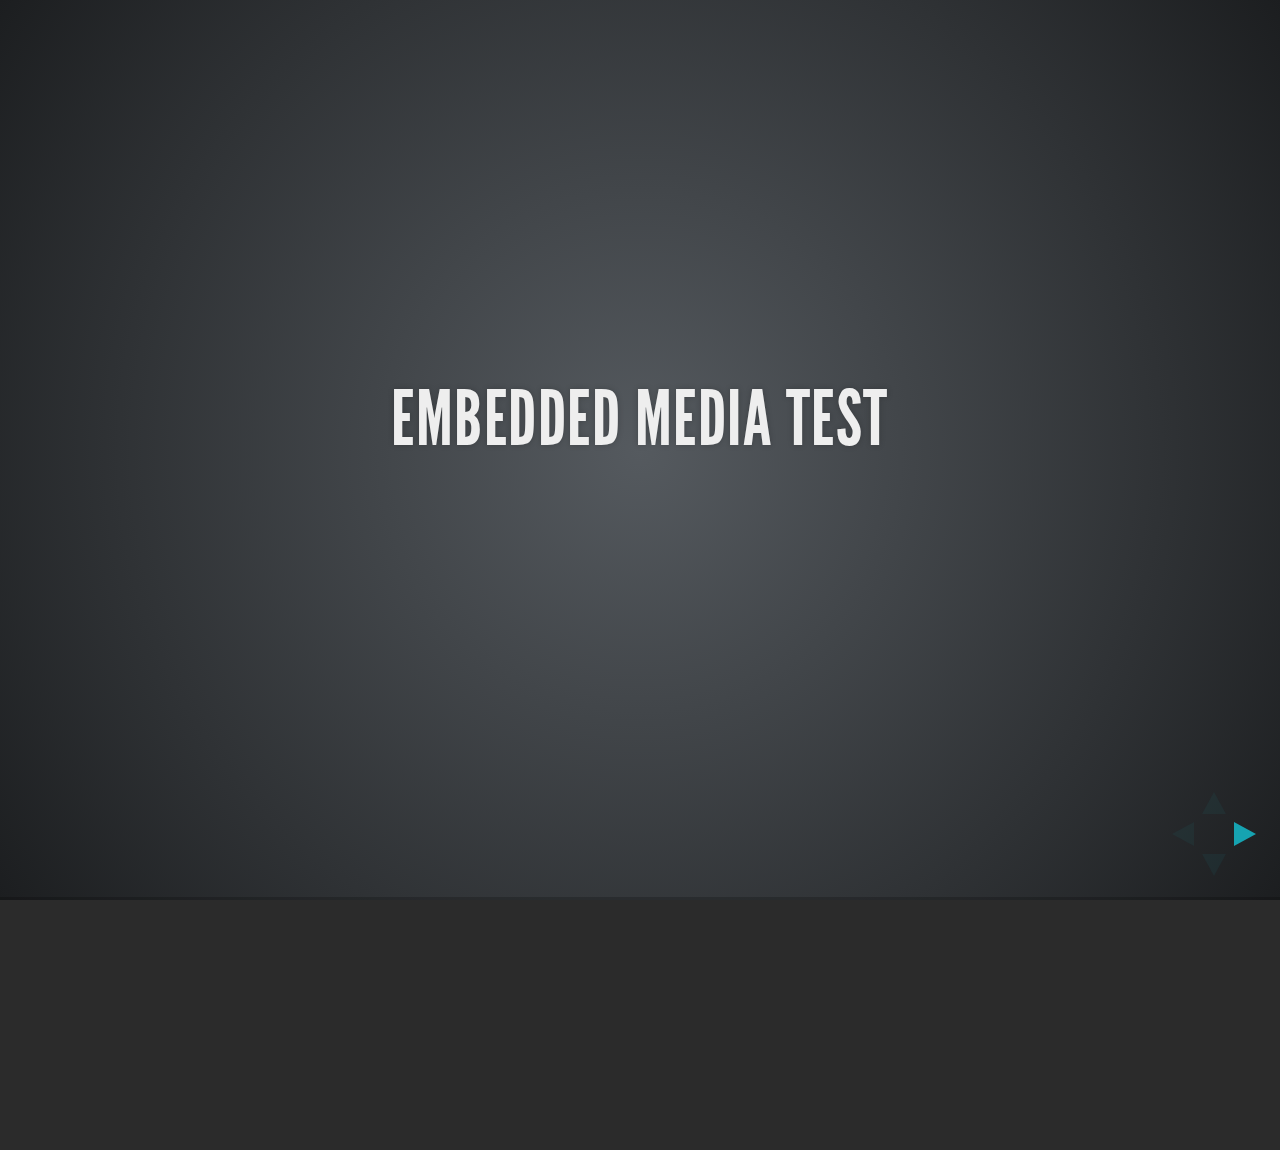
<file: multi-core/test/examples/embedded-media.html>
<!doctype html>
<html lang="en">

	<head>
		<meta charset="utf-8">

		<title>reveal.js - Embedded Media</title>

		<meta name="viewport" content="width=device-width, initial-scale=1.0, maximum-scale=1.0, user-scalable=no">

		<link rel="stylesheet" href="../../css/reveal.min.css">
		<link rel="stylesheet" href="../../css/theme/default.css" id="theme">
	</head>

	<body>

		<div class="reveal">

			<div class="slides">

				<section>
					<h2>Embedded Media Test</h2>
				</section>

				<section>
					<iframe data-autoplay width="420" height="345" src="http://www.youtube.com/embed/l3RQZ4mcr1c"></iframe>
				</section>

				<section>
					<h2>Empty Slide</h2>
				</section>

			</div>

		</div>

		<script src="../../lib/js/head.min.js"></script>
		<script src="../../js/reveal.min.js"></script>

		<script>

			Reveal.initialize({
				transition: 'linear'
			});

		</script>

	</body>
</html>
</file>
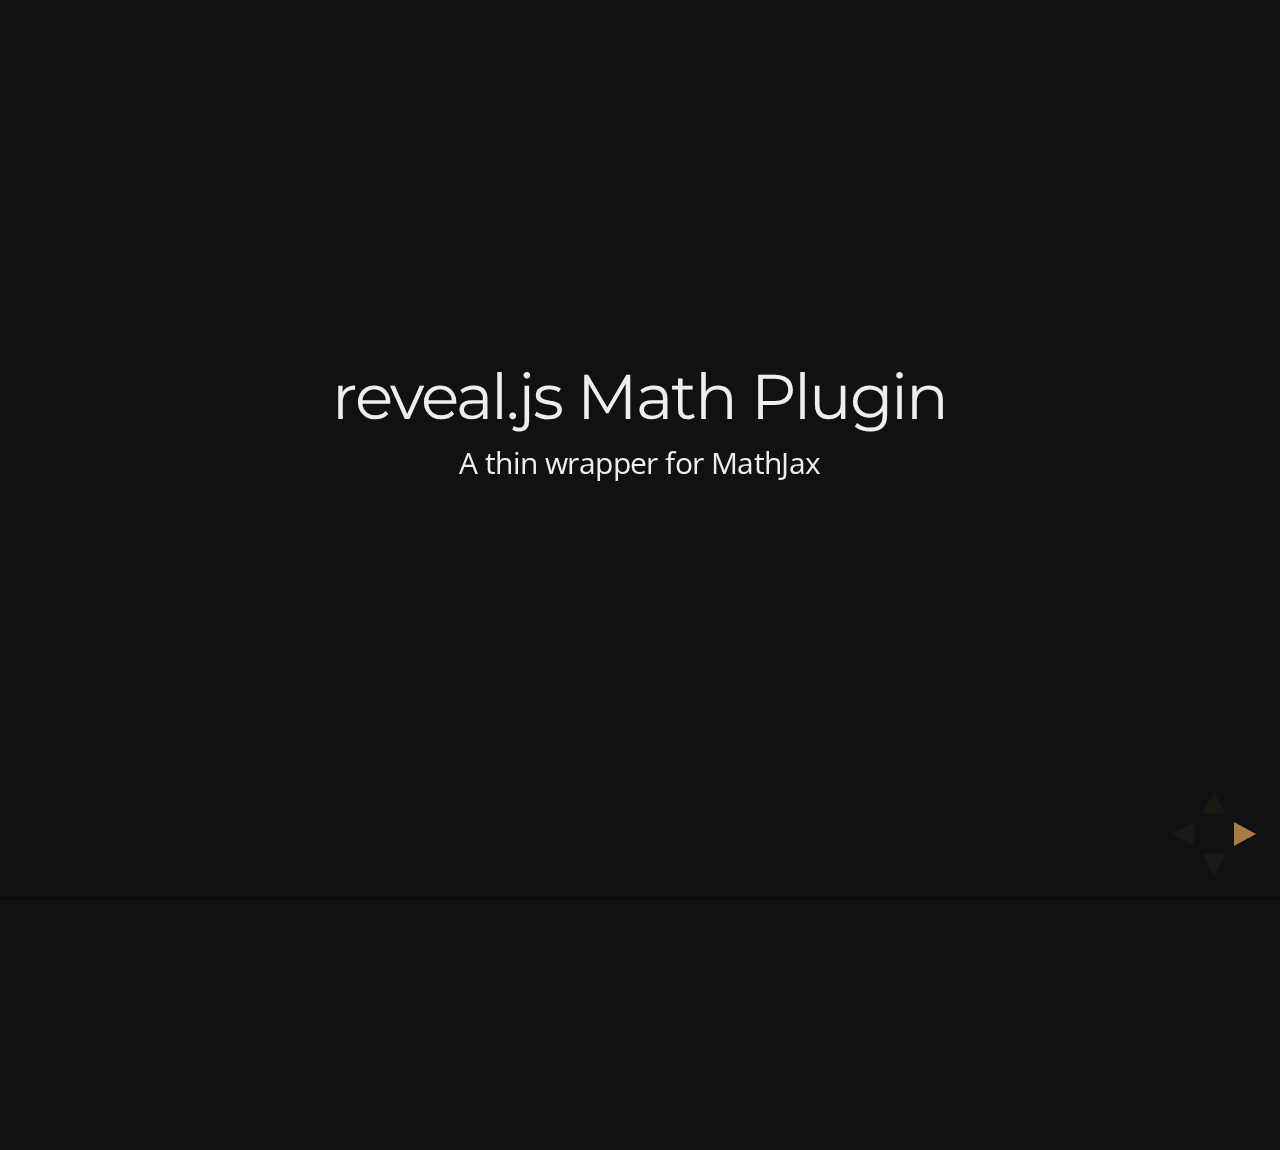
<file: multi-core/test/examples/math.html>
<!doctype html>
<html lang="en">

	<head>
		<meta charset="utf-8">

		<title>reveal.js - Math Plugin</title>

		<meta name="viewport" content="width=device-width, initial-scale=1.0, maximum-scale=1.0, user-scalable=no">

		<link rel="stylesheet" href="../../css/reveal.min.css">
		<link rel="stylesheet" href="../../css/theme/night.css" id="theme">
	</head>

	<body>

		<div class="reveal">

			<div class="slides">

				<section>
					<h2>reveal.js Math Plugin</h2>
					<p>A thin wrapper for MathJax</p>
				</section>

				<section>
					<h3>The Lorenz Equations</h3>

					\[\begin{aligned}
					\dot{x} &amp; = \sigma(y-x) \\
					\dot{y} &amp; = \rho x - y - xz \\
					\dot{z} &amp; = -\beta z + xy
					\end{aligned} \]
				</section>

				<section>
					<h3>The Cauchy-Schwarz Inequality</h3>

					<script type="math/tex; mode=display">
						\left( \sum_{k=1}^n a_k b_k \right)^2 \leq \left( \sum_{k=1}^n a_k^2 \right) \left( \sum_{k=1}^n b_k^2 \right)
					</script>
				</section>

				<section>
					<h3>A Cross Product Formula</h3>

					\[\mathbf{V}_1 \times \mathbf{V}_2 =  \begin{vmatrix}
					\mathbf{i} &amp; \mathbf{j} &amp; \mathbf{k} \\
					\frac{\partial X}{\partial u} &amp;  \frac{\partial Y}{\partial u} &amp; 0 \\
					\frac{\partial X}{\partial v} &amp;  \frac{\partial Y}{\partial v} &amp; 0
					\end{vmatrix}  \]
				</section>

				<section>
					<h3>The probability of getting \(k\) heads when flipping \(n\) coins is</h3>

					\[P(E)   = {n \choose k} p^k (1-p)^{ n-k} \]
				</section>

				<section>
					<h3>An Identity of Ramanujan</h3>

					\[ \frac{1}{\Bigl(\sqrt{\phi \sqrt{5}}-\phi\Bigr) e^{\frac25 \pi}} =
					1+\frac{e^{-2\pi}} {1+\frac{e^{-4\pi}} {1+\frac{e^{-6\pi}}
					{1+\frac{e^{-8\pi}} {1+\ldots} } } } \]
				</section>

				<section>
					<h3>A Rogers-Ramanujan Identity</h3>

					\[  1 +  \frac{q^2}{(1-q)}+\frac{q^6}{(1-q)(1-q^2)}+\cdots =
					\prod_{j=0}^{\infty}\frac{1}{(1-q^{5j+2})(1-q^{5j+3})}\]
				</section>

				<section>
					<h3>Maxwell&#8217;s Equations</h3>

					\[  \begin{aligned}
					\nabla \times \vec{\mathbf{B}} -\, \frac1c\, \frac{\partial\vec{\mathbf{E}}}{\partial t} &amp; = \frac{4\pi}{c}\vec{\mathbf{j}} \\   \nabla \cdot \vec{\mathbf{E}} &amp; = 4 \pi \rho \\
					\nabla \times \vec{\mathbf{E}}\, +\, \frac1c\, \frac{\partial\vec{\mathbf{B}}}{\partial t} &amp; = \vec{\mathbf{0}} \\
					\nabla \cdot \vec{\mathbf{B}} &amp; = 0 \end{aligned}
					\]
				</section>

				<section>
					<section>
						<h3>The Lorenz Equations</h3>

						<div class="fragment">
							\[\begin{aligned}
							\dot{x} &amp; = \sigma(y-x) \\
							\dot{y} &amp; = \rho x - y - xz \\
							\dot{z} &amp; = -\beta z + xy
							\end{aligned} \]
						</div>
					</section>

					<section>
						<h3>The Cauchy-Schwarz Inequality</h3>

						<div class="fragment">
							\[ \left( \sum_{k=1}^n a_k b_k \right)^2 \leq \left( \sum_{k=1}^n a_k^2 \right) \left( \sum_{k=1}^n b_k^2 \right) \]
						</div>
					</section>

					<section>
						<h3>A Cross Product Formula</h3>

						<div class="fragment">
							\[\mathbf{V}_1 \times \mathbf{V}_2 =  \begin{vmatrix}
							\mathbf{i} &amp; \mathbf{j} &amp; \mathbf{k} \\
							\frac{\partial X}{\partial u} &amp;  \frac{\partial Y}{\partial u} &amp; 0 \\
							\frac{\partial X}{\partial v} &amp;  \frac{\partial Y}{\partial v} &amp; 0
							\end{vmatrix}  \]
						</div>
					</section>

					<section>
						<h3>The probability of getting \(k\) heads when flipping \(n\) coins is</h3>

						<div class="fragment">
							\[P(E)   = {n \choose k} p^k (1-p)^{ n-k} \]
						</div>
					</section>

					<section>
						<h3>An Identity of Ramanujan</h3>

						<div class="fragment">
							\[ \frac{1}{\Bigl(\sqrt{\phi \sqrt{5}}-\phi\Bigr) e^{\frac25 \pi}} =
							1+\frac{e^{-2\pi}} {1+\frac{e^{-4\pi}} {1+\frac{e^{-6\pi}}
							{1+\frac{e^{-8\pi}} {1+\ldots} } } } \]
						</div>
					</section>

					<section>
						<h3>A Rogers-Ramanujan Identity</h3>

						<div class="fragment">
							\[  1 +  \frac{q^2}{(1-q)}+\frac{q^6}{(1-q)(1-q^2)}+\cdots =
							\prod_{j=0}^{\infty}\frac{1}{(1-q^{5j+2})(1-q^{5j+3})}\]
						</div>
					</section>

					<section>
						<h3>Maxwell&#8217;s Equations</h3>

						<div class="fragment">
							\[  \begin{aligned}
							\nabla \times \vec{\mathbf{B}} -\, \frac1c\, \frac{\partial\vec{\mathbf{E}}}{\partial t} &amp; = \frac{4\pi}{c}\vec{\mathbf{j}} \\   \nabla \cdot \vec{\mathbf{E}} &amp; = 4 \pi \rho \\
							\nabla \times \vec{\mathbf{E}}\, +\, \frac1c\, \frac{\partial\vec{\mathbf{B}}}{\partial t} &amp; = \vec{\mathbf{0}} \\
							\nabla \cdot \vec{\mathbf{B}} &amp; = 0 \end{aligned}
							\]
						</div>
					</section>
				</section>

			</div>

		</div>

		<script src="../../lib/js/head.min.js"></script>
		<script src="../../js/reveal.min.js"></script>

		<script>

			Reveal.initialize({
				history: true,
				transition: 'linear',

				math: {
					// mathjax: 'http://cdn.mathjax.org/mathjax/latest/MathJax.js',
					config: 'TeX-AMS_HTML-full'
				},

				dependencies: [
					{ src: '../../lib/js/classList.js' },
					{ src: '../../plugin/math/math.js', async: true }
				]
			});

		</script>

	</body>
</html>
</file>
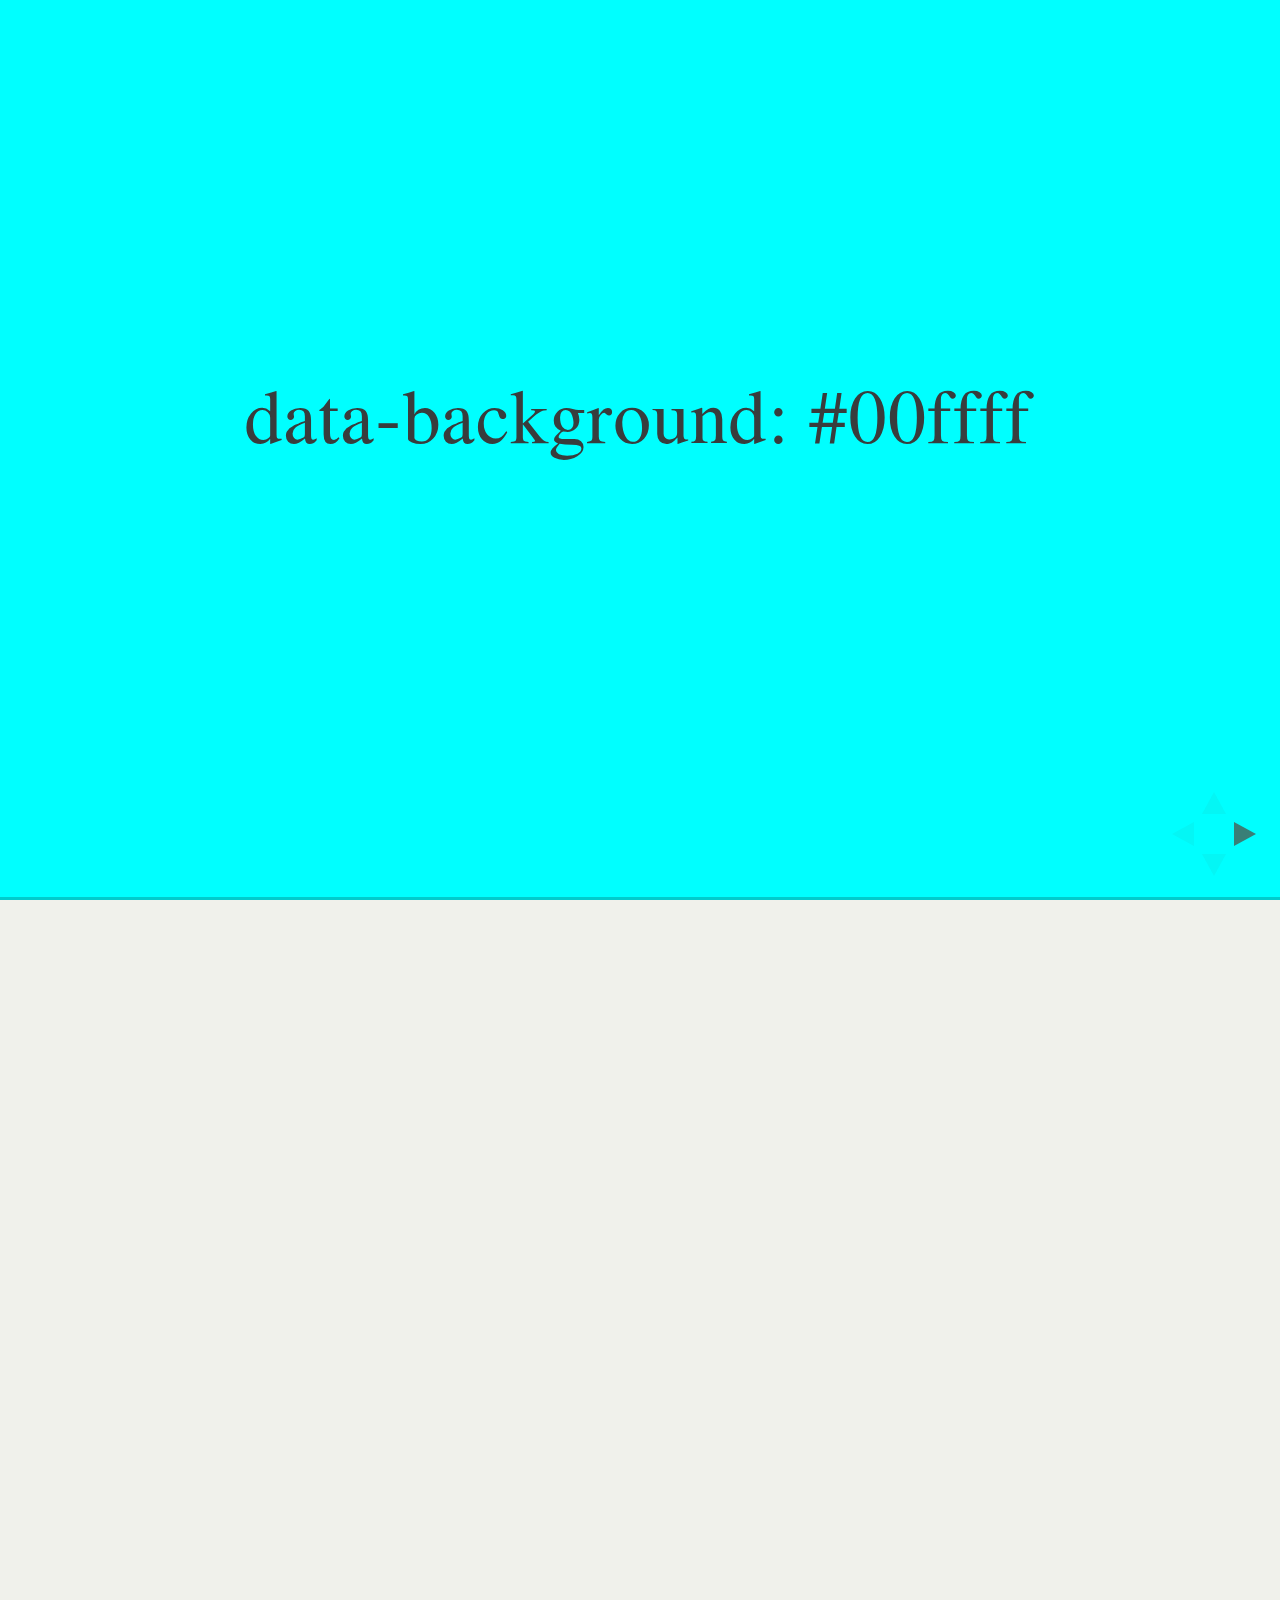
<file: multi-core/test/examples/slide-backgrounds.html>
<!doctype html>
<html lang="en">

	<head>
		<meta charset="utf-8">

		<title>reveal.js - Slide Backgrounds</title>

		<meta name="viewport" content="width=device-width, initial-scale=1.0, maximum-scale=1.0, user-scalable=no">

		<link rel="stylesheet" href="../../css/reveal.min.css">
		<link rel="stylesheet" href="../../css/theme/serif.css" id="theme">
	</head>

	<body>

		<div class="reveal">

			<div class="slides">

				<section data-background="#00ffff">
					<h2>data-background: #00ffff</h2>
				</section>

				<section data-background="#bb00bb">
					<h2>data-background: #bb00bb</h2>
				</section>

				<section>
					<section data-background="#ff0000">
						<h2>data-background: #ff0000</h2>
					</section>
					<section data-background="rgba(0, 0, 0, 0.2)">
						<h2>data-background: rgba(0, 0, 0, 0.2)</h2>
					</section>
					<section data-background="salmon">
						<h2>data-background: salmon</h2>
					</section>
				</section>

				<section data-background="rgba(0, 100, 100, 0.2)">
					<section>
						<h2>Background applied to stack</h2>
					</section>
					<section>
						<h2>Background applied to stack</h2>
					</section>
					<section data-background="rgba(100, 0, 0, 0.2)">
						<h2>Background applied to slide inside of stack</h2>
					</section>
				</section>

				<section data-background-transition="slide" data-background="assets/image1.png" style="background: rgba(255,255,255,0.9)">
					<h2>Background image</h2>
				</section>

				<section>
					<section data-background-transition="slide" data-background="assets/image1.png" style="background: rgba(255,255,255,0.9)">
						<h2>Background image</h2>
					</section>
					<section data-background-transition="slide" data-background="assets/image1.png" style="background: rgba(255,255,255,0.9)">
						<h2>Background image</h2>
					</section>
				</section>

				<section data-background="assets/image2.png" data-background-size="100px" data-background-repeat="repeat" data-background-color="#111" style="background: rgba(255,255,255,0.9)">
					<h2>Background image</h2>
					<pre>data-background-size="100px" data-background-repeat="repeat" data-background-color="#111"</pre>
				</section>

				<section data-background="#888888">
					<h2>Same background twice (1/2)</h2>
				</section>
				<section data-background="#888888">
					<h2>Same background twice (2/2)</h2>
				</section>

				<section>
					<section data-background="#417203">
						<h2>Same background twice vertical (1/2)</h2>
					</section>
					<section data-background="#417203">
						<h2>Same background twice vertical (2/2)</h2>
					</section>
				</section>

				<section data-background="#934f4d">
					<h2>Same background from horizontal to vertical (1/3)</h2>
				</section>
				<section>
					<section data-background="#934f4d">
						<h2>Same background from horizontal to vertical (2/3)</h2>
					</section>
					<section data-background="#934f4d">
						<h2>Same background from horizontal to vertical (3/3)</h2>
					</section>
				</section>

			</div>

		</div>

		<script src="../../lib/js/head.min.js"></script>
		<script src="../../js/reveal.min.js"></script>

		<script>

			// Full list of configuration options available here:
			// https://github.com/hakimel/reveal.js#configuration
			Reveal.initialize({
				center: true,
				// rtl: true,

				transition: 'linear',
				// transitionSpeed: 'slow',
				// backgroundTransition: 'slide'
			});

		</script>

	</body>
</html>
</file>
<file: multi-core/css/theme/default.css>
@import url(https://fonts.googleapis.com/css?family=Lato:400,700,400italic,700italic);
/**
 * Default theme for reveal.js.
 *
 * Copyright (C) 2011-2012 Hakim El Hattab, http://hakim.se
 */
@font-face {
  font-family: 'League Gothic';
  src: url("../../lib/font/league_gothic-webfont.eot");
  src: url("../../lib/font/league_gothic-webfont.eot?#iefix") format("embedded-opentype"), url("../../lib/font/league_gothic-webfont.woff") format("woff"), url("../../lib/font/league_gothic-webfont.ttf") format("truetype"), url("../../lib/font/league_gothic-webfont.svg#LeagueGothicRegular") format("svg");
  font-weight: normal;
  font-style: normal; }

/*********************************************
 * GLOBAL STYLES
 *********************************************/
body {
  background: #1c1e20;
  background: -moz-radial-gradient(center, circle cover, #555a5f 0%, #1c1e20 100%);
  background: -webkit-gradient(radial, center center, 0px, center center, 100%, color-stop(0%, #555a5f), color-stop(100%, #1c1e20));
  background: -webkit-radial-gradient(center, circle cover, #555a5f 0%, #1c1e20 100%);
  background: -o-radial-gradient(center, circle cover, #555a5f 0%, #1c1e20 100%);
  background: -ms-radial-gradient(center, circle cover, #555a5f 0%, #1c1e20 100%);
  background: radial-gradient(center, circle cover, #555a5f 0%, #1c1e20 100%);
  background-color: #2b2b2b; }

.reveal {
  font-family: "Lato", sans-serif;
  font-size: 36px;
  font-weight: normal;
  letter-spacing: -0.02em;
  color: #eeeeee; }

::selection {
  color: white;
  background: #ff5e99;
  text-shadow: none; }

/*********************************************
 * HEADERS
 *********************************************/
.reveal h1,
.reveal h2,
.reveal h3,
.reveal h4,
.reveal h5,
.reveal h6 {
  margin: 0 0 20px 0;
  color: #eeeeee;
  font-family: "League Gothic", Impact, sans-serif;
  line-height: 0.9em;
  letter-spacing: 0.02em;
  text-transform: uppercase;
  text-shadow: 0px 0px 6px rgba(0, 0, 0, 0.2); }

.reveal h1 {
  text-shadow: 0 1px 0 #cccccc, 0 2px 0 #c9c9c9, 0 3px 0 #bbbbbb, 0 4px 0 #b9b9b9, 0 5px 0 #aaaaaa, 0 6px 1px rgba(0, 0, 0, 0.1), 0 0 5px rgba(0, 0, 0, 0.1), 0 1px 3px rgba(0, 0, 0, 0.3), 0 3px 5px rgba(0, 0, 0, 0.2), 0 5px 10px rgba(0, 0, 0, 0.25), 0 20px 20px rgba(0, 0, 0, 0.15); }

/*********************************************
 * LINKS
 *********************************************/
.reveal a:not(.image) {
  color: #13daec;
  text-decoration: none;
  -webkit-transition: color .15s ease;
  -moz-transition: color .15s ease;
  -ms-transition: color .15s ease;
  -o-transition: color .15s ease;
  transition: color .15s ease; }

.reveal a:not(.image):hover {
  color: #71e9f4;
  text-shadow: none;
  border: none; }

.reveal .roll span:after {
  color: #fff;
  background: #0d99a5; }

/*********************************************
 * IMAGES
 *********************************************/
.reveal section img {
  margin: 15px 0px;
  background: rgba(255, 255, 255, 0.12);
  border: 4px solid #eeeeee;
  box-shadow: 0 0 10px rgba(0, 0, 0, 0.15);
  -webkit-transition: all .2s linear;
  -moz-transition: all .2s linear;
  -ms-transition: all .2s linear;
  -o-transition: all .2s linear;
  transition: all .2s linear; }

.reveal a:hover img {
  background: rgba(255, 255, 255, 0.2);
  border-color: #13daec;
  box-shadow: 0 0 20px rgba(0, 0, 0, 0.55); }

/*********************************************
 * NAVIGATION CONTROLS
 *********************************************/
.reveal .controls div.navigate-left,
.reveal .controls div.navigate-left.enabled {
  border-right-color: #13daec; }

.reveal .controls div.navigate-right,
.reveal .controls div.navigate-right.enabled {
  border-left-color: #13daec; }

.reveal .controls div.navigate-up,
.reveal .controls div.navigate-up.enabled {
  border-bottom-color: #13daec; }

.reveal .controls div.navigate-down,
.reveal .controls div.navigate-down.enabled {
  border-top-color: #13daec; }

.reveal .controls div.navigate-left.enabled:hover {
  border-right-color: #71e9f4; }

.reveal .controls div.navigate-right.enabled:hover {
  border-left-color: #71e9f4; }

.reveal .controls div.navigate-up.enabled:hover {
  border-bottom-color: #71e9f4; }

.reveal .controls div.navigate-down.enabled:hover {
  border-top-color: #71e9f4; }

/*********************************************
 * PROGRESS BAR
 *********************************************/
.reveal .progress {
  background: rgba(0, 0, 0, 0.2); }

.reveal .progress span {
  background: #13daec;
  -webkit-transition: width 800ms cubic-bezier(0.26, 0.86, 0.44, 0.985);
  -moz-transition: width 800ms cubic-bezier(0.26, 0.86, 0.44, 0.985);
  -ms-transition: width 800ms cubic-bezier(0.26, 0.86, 0.44, 0.985);
  -o-transition: width 800ms cubic-bezier(0.26, 0.86, 0.44, 0.985);
  transition: width 800ms cubic-bezier(0.26, 0.86, 0.44, 0.985); }

/*********************************************
 * SLIDE NUMBER
 *********************************************/
.reveal .slide-number {
  color: #13daec; }
</file>
<file: multi-core/lib/css/zenburn.css>
/*

Zenburn style from voldmar.ru (c) Vladimir Epifanov <voldmar@voldmar.ru>
based on dark.css by Ivan Sagalaev

*/

pre code {
  display: block; padding: 0.5em;
  background: #3F3F3F;
  color: #DCDCDC;
}

pre .keyword,
pre .tag,
pre .css .class,
pre .css .id,
pre .lisp .title,
pre .nginx .title,
pre .request,
pre .status,
pre .clojure .attribute {
  color: #E3CEAB;
}

pre .django .template_tag,
pre .django .variable,
pre .django .filter .argument {
  color: #DCDCDC;
}

pre .number,
pre .date {
  color: #8CD0D3;
}

pre .dos .envvar,
pre .dos .stream,
pre .variable,
pre .apache .sqbracket {
  color: #EFDCBC;
}

pre .dos .flow,
pre .diff .change,
pre .python .exception,
pre .python .built_in,
pre .literal,
pre .tex .special {
  color: #EFEFAF;
}

pre .diff .chunk,
pre .subst {
  color: #8F8F8F;
}

pre .dos .keyword,
pre .python .decorator,
pre .title,
pre .haskell .type,
pre .diff .header,
pre .ruby .class .parent,
pre .apache .tag,
pre .nginx .built_in,
pre .tex .command,
pre .prompt {
    color: #efef8f;
}

pre .dos .winutils,
pre .ruby .symbol,
pre .ruby .symbol .string,
pre .ruby .string {
  color: #DCA3A3;
}

pre .diff .deletion,
pre .string,
pre .tag .value,
pre .preprocessor,
pre .built_in,
pre .sql .aggregate,
pre .javadoc,
pre .smalltalk .class,
pre .smalltalk .localvars,
pre .smalltalk .array,
pre .css .rules .value,
pre .attr_selector,
pre .pseudo,
pre .apache .cbracket,
pre .tex .formula {
  color: #CC9393;
}

pre .shebang,
pre .diff .addition,
pre .comment,
pre .java .annotation,
pre .template_comment,
pre .pi,
pre .doctype {
  color: #7F9F7F;
}

pre .coffeescript .javascript,
pre .javascript .xml,
pre .tex .formula,
pre .xml .javascript,
pre .xml .vbscript,
pre .xml .css,
pre .xml .cdata {
  opacity: 0.5;
}
</file>
<file: multi-core/css/d3_force.css>
.link {
  fill: none;
  stroke: #666;
  stroke-width: 1.5px;
}

#M11, #M21, #M31 {
  fill:  #607EB2;
}

.link.M11, .link.M21, .link.M31{
    stroke: #607EB2;
}

#M1 {
  fill: #A95ED1;
}

#M2 {
  fill:#569342;
}

#M3 {
  fill: #CC4C45;
}

#M4 {
  fill: #607EB2;
}
#M5 {
  fill: #A97728;
}
#M6 {
  fill: #BE5290;
}

.link.M1 {
  stroke: #A95ED1;
}

.link.M2 {
  stroke: #569342;
}

.link.M3 {
  stroke: #CC4C45;
}

.link.M4 {
  stroke: #607EB2;
}
.link.M5 {
  stroke:#A97728;
}
.link.M6 {
  stroke:#BE5290;
}



.link.resolved {
  stroke-dasharray: 0,2 1;
}

circle {
  fill: #ccc;
  stroke: #333;
  stroke-width: 1.5px;
}

text {
  font: 10px sans-serif;
 color: white;
  fill:white;
  pointer-events: none;
 // text-shadow: 0 1px 0 #fff, 1px 0 0 #fff, 0 -1px 0 #fff, -1px 0 0 #fff;
}
</file>
<file: multi-core/css/viz.css>
.legend {
	float:left;
	font-size: 0.5em;
	background-color: #333;
	box-shadow: 0px 0px 6px rgba(0,0,0,0.3);
	padding: 0.3em 1em;
	text-align: left;
}

.legend h4 {
	font-size: .9em;
	color: lightblue;
}

.legend ul, aside.note ul {
	padding: 0 1em;
	line-height: 1em;
	list-style: none;
}

.legend svg.line-legend {
	height: 5px;
	width: 30px;
}

.legend svg.line-legend line {
	stroke-width: 4px;
}

.axis path, .axis line {
  fill: none;
  stroke: #000;
  shape-rendering: crispEdges;
}

path.link,
line.link
{
  fill: none;
  stroke: #EEE;
  stroke-width: 1.5px;
}

marker {
	fill: #FFF;
	stroke: #FFF;
}

marker#licensing, marker#presidentOf {
  	fill: greenyellow;
  	stroke: greenyellow;
}

marker#vicePresidentOf {
  	fill: deepskyblue;
  	stroke: deepskyblue;
}

path.link.licensing, 
line.licensing,
path.link.presidentOf,
line.presidentOf 
{
  	stroke: greenyellow;
}

path.link.vicePresidentOf,
line.vicePresidentOf
{
	stroke: deepskyblue;
}

path.link.resolved, 
line.resolved,
path.link.dislikes, 
line.dislikes, 
path.link.knows,
line.knows
{
  stroke-dasharray: 0,2 1;
}

marker#likes {
	stroke: magenta;
	fill: magenta;
}

line.likes,
path.link.likes {
	stroke: magenta;
}

path.link.r2 {
  stroke-dasharray: 0,2 1;
  display: none;
}

path.link.unknown {
  stroke-dasharray: 0,2 1;
  display: none;
}


circle {
  stroke: #555;
  stroke-width: 1.5px;
}

circle.force {
  fill: lightblue;
}

circle.unknown {
	fill: orangered;
}

text {
  font: .5em sans-serif;
  pointer-events: none;
  stroke: none;
  fill: #fff;
}

text.shadow, text.linklabelshadow {
  stroke: #222;
  stroke-width: 3px;
  stroke-opacity: .8;
}

text.linklabelshadow {
	display: none;
}

text.linktext {
	font: .4em sans-serif;
	font-color: #EEE;
	display: none;
}

rect.linklabel {
	stroke: #FFF;
	fill: orange;
	display: none;
}

text.linklabel {
	fill: #EEE;
	display: none;
}

.directedGraph text {
	fill: lightgray;
	text-shadow: 0 2px 3px #000;
}

.directedGraph circle {
	stroke: #fff;
	fill: #333;
}

.hierclust circle {
	stroke: #eee;
}

.hierclust text {
	fill: lightgray;
	text-shadow: 0 2px 3px #000;
}

.chords text {
	font 0.2em sans-serif;
	fill: #fff;
}

.chords .circle circle {
  fill: none;
  pointer-events: all;
}

.chords .group path {
  fill-opacity: .5;
}

.chords path.chord {
  stroke: #000;
  stroke-width: .25px;
}

.chords .circle:hover path.fade {
  display: none;
}

.matrix rect.background,
.matrix .column line, 
.matrix .row line, 
.matrix cell {
	stroke: #FFF;
	stroke-width: 2px;
	opacity: 1;
}

.matrix rect.background {
	fill: #666;
}

.matrix .cell {
	fill: none;
}

.matrix-legend-block {
	width: 1em;
	height: 1em;
	position: relative;
	display: inline-block;
	border: thin solid #fff;
	vertical-align: middle;
}

.matrix .cell.val1 {
	fill: #333;
	filter: url(#dropshadow);
}

#matrix-graph-example {
	position: relative;
	top: -.7em;
	left: 0em;
}

#matrix-multigraph .matrix {
	margin: -.15em 0;
}

#matrix-multigraph .math-plus {
	opacity: 0;
}


.barchart rect {
	font: 10px sans-serif;
	text-align: right;
	padding: 3px;
	color: white;
	margin: 10px 0px;
	stroke: #FFF;
}

.barchart line {
	stroke-width: 1;
	stroke: lightblue;
	opacity: .3;
}

.barchart .axis {
	stroke: #FFF;
}

.barchart text.rule {
	font: 0.4em sans-serif;
}

.rickshaw_graph .x_tick {
	border-left: 1px dotted rgba(255, 255, 255, .5);
}

.rickshaw_graph .annotation_line {
	/*border-left: 2px solid rgba(173, 255, 47, .75);*/
	border-left: 3px solid rgba(255, 255, 255, .75);
}

.rickshaw_annotation_timeline .annotation {
	font-weight: bold;
}

.rickshaw_annotation_timeline .annotation .content::before {
	content: none;
}

#chart-enron-patterns, #chart-enron-match {
	width: 40%;
	display: inline-block;
	margin: 1em;
}


#viz-enron-time {
	position: relative;
}

#chart-enron-time {
	margin-top: 2em;
}

#legend-enron-time {
	position: absolute;
	top: 0;
	opacity: .7;
}

#legend-enron-time .label {
	opacity: 1;
}

#chart-nations-bar text.rule, #chart-umls-bar text.rule {
	display: none;
}

#rescalAi {
	display: none;
	fill: deepskyblue;
}

#chart-iimb-cluster {
	font-size: .25em;
}

#chart-iimb-results {
	font-size: .5em;
	line-height: 1.75em;
	text-align: left;
	vertical-align: middle;
	padding: 1em 1em;
	width:200px; 
	display:inline-block;
	position: absolute;
	left:0;
	top: 2em;
	opacity: 0.95;
}

#chart-iimb-results td {
	padding: 0em 1em;
}

#chart-iimb-results .level {
	margin: 1em 0em;
	font-weight: bold;
	border-top: 2px solid #fff;
	border-bottom: 1px solid #fff;
}

#mlexample1 {
	border-top: 2px dotted white;
}

#mlexample1 path.link.firstName {
  	stroke-dasharray: 0,2 1;
}

path.link.partyOfUnknown {
  	stroke-dasharray: 0,2 1;
}

  /* sigma.js context : */
.sigma-parent {
    position: relative;
    border-radius: 4px;
    -moz-border-radius: 4px;
    -webkit-border-radius: 4px;
    background: #222;
    height: 500px;
}

.sigma-expand {
    position: absolute;
    width: 100%;
    height: 100%;
    top: 0;
    left: 0;
}

.buttons-container{
    padding-bottom: 8px;
    padding-top: 12px;
}

.scalechart {
	background-color: #333;
	padding: .1em 0.5em;
	box-shadow: 0px 0px 6px rgba(0,0,0,0.7);
}
.scalechart, .scalechart svg {
	width: 250px;
	height: 250px;
	display: inline-block;
}

.nvd3 path.domain {
	stroke: #FFF;
	stroke-width: 2px;
}

.nvd3 line.tick {
	stroke: #FFF;
}

.nvtooltip, .nvtooltip h3 {
	color: #333;
}
</file>
<file: multi-core/css/math.css>
.slide-number {
	font-weight: bold;
	color: #fff;
	opacity: 0.3;
	font-size: 1em;
	position: absolute;
	font-size: 30px;
	top: 30px;
	left: 27px;
}
.reveal h2 {
	color: gold;
    text-shadow: 0px 2px 3px rgba(0,0,0,.3);
}

.reveal b, .reveal strong {
	color: lightskyblue;
}

.reveal em {
	color: greenyellow;
	font-style: normal;
}

.MathJax_SVG SVG > g, 
.MathJax_SVG_Display SVG > g { 
	fill: #FFF; 
   	stroke: none; 
}

.mtext {
	font-family: sans-serif;
	font-size: 1em;
}

.math-block object {
	height: 100%;
}

.definition .MathJax_SVG SVG > g, 
.definition .MathJax_SVG_Display SVG > g { 
	fill: lightblue; 
   	stroke: none; 
}

.frontface, .title {
	display: -webkit-box;
	-webkit-box-align: center;
	-webkit-box-pack: center;
	-webkit-box-orient: vertical;

	display: -moz-box;
	-moz-box-align: center;
	-moz-box-pack: center;
	-moz-box-orient: vertical;

	display: box;
	box-align: center;
	box-pack: center;
	box-orient: vertical;

	min-height: 600px;
	position: relative;
}

.frontface h4, .title h4 {
	color: lightblue;
    text-shadow: 0px 2px 3px #000;
}

.title h1 {
	font-size: 3em;
}

.title h4 {
	color: gold;
	font-size: 1.5em;
}

.title .social {
	position: absolute;
	bottom: 0;
	width: 100%;
	text-align: center;
}

.title .authors {
	margin-top: 3em;
	font-size: 0.7em;
    text-shadow: 0px 2px 3px #000;
	line-height: 1em;
}

.title .authors a {
	color: lightblue;
}

.title .footnote {
	font-size: 0.4em;
}

ul li {
	margin: .8em 0em;
	line-height: 1.2em;
}

ul.tight li, .definition li, li ul li {
	margin: 0.1em;
}

ol.agenda {
	list-style-type: upper-roman;
}

.note-container {
	position: relative;
}

.bottom-container {
	position: absolute;
	bottom: -1em;
	text-align: center;
	width: 100%;
}

aside.note {
	font-size: 12pt;
	text-align: left;
	background-color: #333;
	box-shadow: 0px 0px 6px rgba(0,0,0,0.3);
	line-height: 1em;
	padding: 1em;
	margin-left: 2em;
	vertical-align: center;
	float: right;
	width: 150px;
}

hr {
	border: thin dotted #fff;
}

.bottom-container aside.note {
	width: auto;
	float: none;
	margin: auto;
	display: inline-block;
}


.column {
	display: inline-block;
}

.reveal table.math {
	margin: auto;
}

.reveal table.math td {
	vertical-align: middle;
	padding: .1em .5em;
}

.reveal table.math .math-note td {
	font-size: .75em;
}

.math-block, .math-plus {
	display: inline-block;
	vertical-align: middle;
	position: relative;
}

.math-plus {
	margin: 0em .9em;
}

.reveal .references {
	position: fixed;
	bottom 0px;
	color: lightblue;
}

.footnote, .references {
	font-size: 0.7em;
}

.subnote-container {
	position: relative;
	margin-bottom: 1em;
}

.subnote-wrapper  .math-plus{
	top: -.7em;
}

.subnote {
	position: absolute;
	bottom: -1.5em;
	font-size: 0.75em;
	text-align: center;
	width: 100%;
}

.y-subnote {
	-webkit-transform: rotate(-90deg);
	position: absolute;
	font-size: .6em;
	left: -2.5em;
	top: 50%;
	margin-top: -2em;
	margin-left: 1.5em;
}

.kontur-overlay {
	font-size: 2em;
	line-height: 1em;
	color: gold;
	font-weight: bold;
	background-color: #333;
	padding: 1em;
	border-radius: 15px;
	border: .1em solid #EEE;
}

.sc {
	font-variant: small-caps;
}

.rdf {
	font-family: 'PT Mono', monospace;
	color: orange;
	font-size: 1em;
}

.rel {
	font-family: 'PT Mono', monospace;
}

.question {
	color: orangered;
}

.definition, .box {
	background-color: #333;
	border: 1px solid lightblue;
	box-shadow: 0px 0px 6px rgba(0,0,0,0.8);
	display: inline-block;
}

.definition {
	padding: 0.5em 1.5em;
	text-align: center;
	margin: 1em 0em;
}

.definition p {
	color: white;
	margin: auto;
	text-align: left;
	word-wrap: break-word;
}


.txt {
	text-align: left;
}

.definition table {
	width: auto;
	margin: auto;
	text-align: left;
}

.model-viz {
	display:none;
	opacity:0;
	position: relative;
	padding: 0.5em 1.5em;
	text-align: center;
	margin: 1em 0em;
	vertical-align: center;
}

.model-viz object {
	height: 100%;
}

.lvexample {
	position: relative;
	display: none;
	float: right;
	padding: 0.5em;
	margin-bottom: -170px;
}

.lvexample.observed {
	color: greenyellow;
	top: -110px;
	left: 150px;
}

.lvexample.latent {
	color: orangered;
	top: 20px;
	left: -400px;
}
.lvexample.observed .MathJax_SVG SVG > g {
	stroke: greenyellow;
	fill: greenyellow;
}

#lvexample-dependency {
	-webkit-transform: rotate(90deg);
}

.explanatory, .predictive {
	font-weight: bold;
	color: lightskyblue;
}

#unfolding {
	position: relative;
	margin: auto;
	left: 2em;
}

#unfolding td {
	padding: 0em 1em;
}
</file>
<file: multi-core/css/reveal-console.css>
html {
    height: 100%
}

body {
    padding: 0;
    margin: 20px;
    font-family: sans-serif;
    font-size: 30px;
    height: 96%;
}

div#console {
	position: relative;
    margin: 0;
	height: 100%;
}

div#views {
    float: left;
    width: 16em;
    margin-right: 1em;
}

div#blocker {
    width: 16em;
    height: 18em;
    position: absolute;
    top: 0;
    left: 0;
    display: blocker;
}

iframe#slideView, iframe#preView {
    width: 900px;
    height: 600px;
	-webkit-transform: scale(0.5);
	-transform: scale(0.5);
	position: relative;
}

iframe#slideView {
	top:-150px;
	left: -200px;
}

iframe#preView {
	top:-450px;
	left: -200px;
}

div#controls {
    margin: 0;
    height: 6%;
	width: 100%;
	position: absolute;
	bottom: 0;
	background-color: #333;
	color: #FFF;
}

div#controls a {
	color: greenyellow;
}

div#prev {
    float: left;
	margin: 0em 2em;
}

div#next {
    float: right;
	margin: 0em 2em;
}

div#clock {
	margin: 0em 2em;
    text-align: center;
    float: left;
}

div#timer {
	margin: 0em 2em;
    text-align: center;
    float: right;
}

div.notes {
	display: none;
}

.time-target {
	font-size: 2em;
	color: red;
	font-weight: bold;
}

li {
	margin: 1em 0em;
}

ul ul {
	padding-left: 1em;
	margin-left: 1em;
}

em {
	color: royalblue;
}
</file>
<file: multi-core/css/reveal.css>
@charset "UTF-8";

/*!
 * reveal.js
 * http://lab.hakim.se/reveal-js
 * MIT licensed
 *
 * Copyright (C) 2013 Hakim El Hattab, http://hakim.se
 */


/*********************************************
 * RESET STYLES
 *********************************************/

html, body, .reveal div, .reveal span, .reveal applet, .reveal object, .reveal iframe,
.reveal h1, .reveal h2, .reveal h3, .reveal h4, .reveal h5, .reveal h6, .reveal p, .reveal blockquote, .reveal pre,
.reveal a, .reveal abbr, .reveal acronym, .reveal address, .reveal big, .reveal cite, .reveal code,
.reveal del, .reveal dfn, .reveal em, .reveal img, .reveal ins, .reveal kbd, .reveal q, .reveal s, .reveal samp,
.reveal small, .reveal strike, .reveal strong, .reveal sub, .reveal sup, .reveal tt, .reveal var,
.reveal b, .reveal u, .reveal i, .reveal center,
.reveal dl, .reveal dt, .reveal dd, .reveal ol, .reveal ul, .reveal li,
.reveal fieldset, .reveal form, .reveal label, .reveal legend,
.reveal table, .reveal caption, .reveal tbody, .reveal tfoot, .reveal thead, .reveal tr, .reveal th, .reveal td,
.reveal article, .reveal aside, .reveal canvas, .reveal details, .reveal embed,
.reveal figure, .reveal figcaption, .reveal footer, .reveal header, .reveal hgroup,
.reveal menu, .reveal nav, .reveal output, .reveal ruby, .reveal section, .reveal summary,
.reveal time, .reveal mark, .reveal audio, video {
	margin: 0;
	padding: 0;
	border: 0;
	font-size: 100%;
	font: inherit;
	vertical-align: baseline;
}

.reveal article, .reveal aside, .reveal details, .reveal figcaption, .reveal figure,
.reveal footer, .reveal header, .reveal hgroup, .reveal menu, .reveal nav, .reveal section {
	display: block;
}


/*********************************************
 * GLOBAL STYLES
 *********************************************/

html,
body {
	width: 100%;
	height: 100%;
	overflow: hidden;
}

body {
	position: relative;
	line-height: 1;
}

::selection {
	background: #FF5E99;
	color: #fff;
	text-shadow: none;
}


/*********************************************
 * HEADERS
 *********************************************/

.reveal h1,
.reveal h2,
.reveal h3,
.reveal h4,
.reveal h5,
.reveal h6 {
	-webkit-hyphens: auto;
	   -moz-hyphens: auto;
	        hyphens: auto;

	word-wrap: break-word;
	line-height: 1;
}

.reveal h1 { font-size: 3.77em; }
.reveal h2 { font-size: 2.11em;	}
.reveal h3 { font-size: 1.55em;	}
.reveal h4 { font-size: 1em;	}


/*********************************************
 * VIEW FRAGMENTS
 *********************************************/

.reveal .slides section .fragment {
	opacity: 0;

	-webkit-transition: all .2s ease;
	   -moz-transition: all .2s ease;
	    -ms-transition: all .2s ease;
	     -o-transition: all .2s ease;
	        transition: all .2s ease;
}
	.reveal .slides section .fragment.visible {
		opacity: 1;
	}

.reveal .slides section .fragment.grow {
	opacity: 1;
}
	.reveal .slides section .fragment.grow.visible {
		-webkit-transform: scale( 1.3 );
		   -moz-transform: scale( 1.3 );
		    -ms-transform: scale( 1.3 );
		     -o-transform: scale( 1.3 );
		        transform: scale( 1.3 );
	}

.reveal .slides section .fragment.shrink {
	opacity: 1;
}
	.reveal .slides section .fragment.shrink.visible {
		-webkit-transform: scale( 0.7 );
		   -moz-transform: scale( 0.7 );
		    -ms-transform: scale( 0.7 );
		     -o-transform: scale( 0.7 );
		        transform: scale( 0.7 );
	}

.reveal .slides section .fragment.zoom-in {
	opacity: 0;

	-webkit-transform: scale( 0.1 );
	   -moz-transform: scale( 0.1 );
	    -ms-transform: scale( 0.1 );
	     -o-transform: scale( 0.1 );
	        transform: scale( 0.1 );
}

	.reveal .slides section .fragment.zoom-in.visible {
		opacity: 1;

		-webkit-transform: scale( 1 );
		   -moz-transform: scale( 1 );
		    -ms-transform: scale( 1 );
		     -o-transform: scale( 1 );
		        transform: scale( 1 );
	}

.reveal .slides section .fragment.roll-in {
	opacity: 0;

	-webkit-transform: rotateX( 90deg );
	   -moz-transform: rotateX( 90deg );
	    -ms-transform: rotateX( 90deg );
	     -o-transform: rotateX( 90deg );
	        transform: rotateX( 90deg );
}
	.reveal .slides section .fragment.roll-in.visible {
		opacity: 1;

		-webkit-transform: rotateX( 0 );
		   -moz-transform: rotateX( 0 );
		    -ms-transform: rotateX( 0 );
		     -o-transform: rotateX( 0 );
		        transform: rotateX( 0 );
	}

.reveal .slides section .fragment.fade-out {
	opacity: 1;
}
	.reveal .slides section .fragment.fade-out.visible {
		opacity: 0;
	}

.reveal .slides section .fragment.semi-fade-out {
	opacity: 1;
}
	.reveal .slides section .fragment.semi-fade-out.visible {
		opacity: 0.5;
	}

.reveal .slides section .fragment.current-visible {
	opacity:0;
}

.reveal .slides section .fragment.current-visible.current-fragment {
	opacity:1;
}

.reveal .slides section .fragment.highlight-red,
.reveal .slides section .fragment.highlight-current-red,
.reveal .slides section .fragment.highlight-green,
.reveal .slides section .fragment.highlight-current-green,
.reveal .slides section .fragment.highlight-blue,
.reveal .slides section .fragment.highlight-current-blue {
	opacity: 1;
}
	.reveal .slides section .fragment.highlight-red.visible {
		color: #ff2c2d
	}
	.reveal .slides section .fragment.highlight-green.visible {
		color: #17ff2e;
	}
	.reveal .slides section .fragment.highlight-blue.visible {
		color: #1b91ff;
	}

.reveal .slides section .fragment.highlight-current-red.current-fragment {
	color: #ff2c2d
}
.reveal .slides section .fragment.highlight-current-green.current-fragment {
	color: #17ff2e;
}
.reveal .slides section .fragment.highlight-current-blue.current-fragment {
	color: #1b91ff;
}


/*********************************************
 * DEFAULT ELEMENT STYLES
 *********************************************/

/* Fixes issue in Chrome where italic fonts did not appear when printing to PDF */
.reveal:after {
  content: '';
  font-style: italic;
}

.reveal iframe {
	z-index: 1;
}

/* Ensure certain elements are never larger than the slide itself */
.reveal img,
.reveal video,
.reveal iframe {
	max-width: 95%;
	max-height: 95%;
}

/** Prevents layering issues in certain browser/transition combinations */
.reveal a {
	position: relative;
}

.reveal strong,
.reveal b {
	font-weight: bold;
}

.reveal em,
.reveal i {
	font-style: italic;
}

.reveal ol,
.reveal ul {
	display: inline-block;

	text-align: left;
	margin: 0 0 0 1em;
}

.reveal ol {
	list-style-type: decimal;
}

.reveal ul {
	list-style-type: disc;
}

.reveal ul ul {
	list-style-type: square;
}

.reveal ul ul ul {
	list-style-type: circle;
}

.reveal ul ul,
.reveal ul ol,
.reveal ol ol,
.reveal ol ul {
	display: block;
	margin-left: 40px;
}

.reveal p {
	margin-bottom: 10px;
	line-height: 1.2em;
}

.reveal q,
.reveal blockquote {
	quotes: none;
}

.reveal blockquote {
	display: block;
	position: relative;
	width: 70%;
	margin: 5px auto;
	padding: 5px;

	font-style: italic;
	background: rgba(255, 255, 255, 0.05);
	box-shadow: 0px 0px 2px rgba(0,0,0,0.2);
}
	.reveal blockquote p:first-child,
	.reveal blockquote p:last-child {
		display: inline-block;
	}

.reveal q {
	font-style: italic;
}

.reveal pre {
	display: block;
	position: relative;
	width: 90%;
	margin: 15px auto;

	text-align: left;
	font-size: 0.55em;
	font-family: monospace;
	line-height: 1.2em;

	word-wrap: break-word;

	box-shadow: 0px 0px 6px rgba(0,0,0,0.3);
}
.reveal code {
	font-family: monospace;
}
.reveal pre code {
	padding: 5px;
	overflow: auto;
	max-height: 400px;
	word-wrap: normal;
}
.reveal pre.stretch code {
	height: 100%;
	max-height: 100%;

	-webkit-box-sizing: border-box;
	   -moz-box-sizing: border-box;
	        box-sizing: border-box;
}

.reveal table th,
.reveal table td {
	text-align: left;
	padding-right: .3em;
}

.reveal table th {
	font-weight: bold;
}

.reveal sup {
	vertical-align: super;
}
.reveal sub {
	vertical-align: sub;
}

.reveal small {
	display: inline-block;
	font-size: 0.6em;
	line-height: 1.2em;
	vertical-align: top;
}

.reveal small * {
	vertical-align: top;
}

.reveal .stretch {
	max-width: none;
	max-height: none;
}


/*********************************************
 * CONTROLS
 *********************************************/

.reveal .controls {
	display: none;
	position: fixed;
	width: 110px;
	height: 110px;
	z-index: 30;
	right: 10px;
	bottom: 10px;
}

.reveal .controls div {
	position: absolute;
	opacity: 0.05;
	width: 0;
	height: 0;
	border: 12px solid transparent;

	-moz-transform: scale(.9999);

	-webkit-transition: all 0.2s ease;
	   -moz-transition: all 0.2s ease;
	    -ms-transition: all 0.2s ease;
	     -o-transition: all 0.2s ease;
	        transition: all 0.2s ease;
}

.reveal .controls div.enabled {
	opacity: 0.7;
	cursor: pointer;
}

.reveal .controls div.enabled:active {
	margin-top: 1px;
}

	.reveal .controls div.navigate-left {
		top: 42px;

		border-right-width: 22px;
		border-right-color: #eee;
	}
		.reveal .controls div.navigate-left.fragmented {
			opacity: 0.3;
		}

	.reveal .controls div.navigate-right {
		left: 74px;
		top: 42px;

		border-left-width: 22px;
		border-left-color: #eee;
	}
		.reveal .controls div.navigate-right.fragmented {
			opacity: 0.3;
		}

	.reveal .controls div.navigate-up {
		left: 42px;

		border-bottom-width: 22px;
		border-bottom-color: #eee;
	}
		.reveal .controls div.navigate-up.fragmented {
			opacity: 0.3;
		}

	.reveal .controls div.navigate-down {
		left: 42px;
		top: 74px;

		border-top-width: 22px;
		border-top-color: #eee;
	}
		.reveal .controls div.navigate-down.fragmented {
			opacity: 0.3;
		}


/*********************************************
 * PROGRESS BAR
 *********************************************/

.reveal .progress {
	position: fixed;
	display: none;
	height: 3px;
	width: 100%;
	bottom: 0;
	left: 0;
	z-index: 10;
}
	.reveal .progress:after {
		content: '';
		display: 'block';
		position: absolute;
		height: 20px;
		width: 100%;
		top: -20px;
	}
	.reveal .progress span {
		display: block;
		height: 100%;
		width: 0px;

		-webkit-transition: width 800ms cubic-bezier(0.260, 0.860, 0.440, 0.985);
		   -moz-transition: width 800ms cubic-bezier(0.260, 0.860, 0.440, 0.985);
		    -ms-transition: width 800ms cubic-bezier(0.260, 0.860, 0.440, 0.985);
		     -o-transition: width 800ms cubic-bezier(0.260, 0.860, 0.440, 0.985);
		        transition: width 800ms cubic-bezier(0.260, 0.860, 0.440, 0.985);
	}

/*********************************************
 * SLIDE NUMBER
 *********************************************/

.reveal .slide-number {
	position: fixed;
	display: block;
	right: 15px;
	bottom: 15px;
	opacity: 0.5;
	z-index: 31;
	font-size: 12px;
}

/*********************************************
 * SLIDES
 *********************************************/

.reveal {
	position: relative;
	width: 100%;
	height: 100%;

	-ms-touch-action: none;
}

.reveal .slides {
	position: absolute;
	width: 100%;
	height: 100%;
	left: 50%;
	top: 50%;

	overflow: visible;
	z-index: 1;
	text-align: center;

	-webkit-transition: -webkit-perspective .4s ease;
	   -moz-transition: -moz-perspective .4s ease;
	    -ms-transition: -ms-perspective .4s ease;
	     -o-transition: -o-perspective .4s ease;
	        transition: perspective .4s ease;

	-webkit-perspective: 600px;
	   -moz-perspective: 600px;
	    -ms-perspective: 600px;
	        perspective: 600px;

	-webkit-perspective-origin: 0px -100px;
	   -moz-perspective-origin: 0px -100px;
	    -ms-perspective-origin: 0px -100px;
	        perspective-origin: 0px -100px;
}

.reveal .slides>section {
	-ms-perspective: 600px;
}

.reveal .slides>section,
.reveal .slides>section>section {
	display: none;
	position: absolute;
	width: 100%;
	padding: 20px 0px;

	z-index: 10;
	line-height: 1.2em;
	font-weight: inherit;

	-webkit-transform-style: preserve-3d;
	   -moz-transform-style: preserve-3d;
	    -ms-transform-style: preserve-3d;
	        transform-style: preserve-3d;

	-webkit-transition: -webkit-transform-origin 800ms cubic-bezier(0.260, 0.860, 0.440, 0.985),
						-webkit-transform 800ms cubic-bezier(0.260, 0.860, 0.440, 0.985),
						visibility 800ms cubic-bezier(0.260, 0.860, 0.440, 0.985),
						opacity 800ms cubic-bezier(0.260, 0.860, 0.440, 0.985);
	   -moz-transition: -moz-transform-origin 800ms cubic-bezier(0.260, 0.860, 0.440, 0.985),
						-moz-transform 800ms cubic-bezier(0.260, 0.860, 0.440, 0.985),
						visibility 800ms cubic-bezier(0.260, 0.860, 0.440, 0.985),
						opacity 800ms cubic-bezier(0.260, 0.860, 0.440, 0.985);
	    -ms-transition: -ms-transform-origin 800ms cubic-bezier(0.260, 0.860, 0.440, 0.985),
						-ms-transform 800ms cubic-bezier(0.260, 0.860, 0.440, 0.985),
						visibility 800ms cubic-bezier(0.260, 0.860, 0.440, 0.985),
						opacity 800ms cubic-bezier(0.260, 0.860, 0.440, 0.985);
	     -o-transition: -o-transform-origin 800ms cubic-bezier(0.260, 0.860, 0.440, 0.985),
						-o-transform 800ms cubic-bezier(0.260, 0.860, 0.440, 0.985),
						visibility 800ms cubic-bezier(0.260, 0.860, 0.440, 0.985),
						opacity 800ms cubic-bezier(0.260, 0.860, 0.440, 0.985);
	        transition: transform-origin 800ms cubic-bezier(0.260, 0.860, 0.440, 0.985),
						transform 800ms cubic-bezier(0.260, 0.860, 0.440, 0.985),
						visibility 800ms cubic-bezier(0.260, 0.860, 0.440, 0.985),
						opacity 800ms cubic-bezier(0.260, 0.860, 0.440, 0.985);
}

/* Global transition speed settings */
.reveal[data-transition-speed="fast"] .slides section {
	-webkit-transition-duration: 400ms;
	   -moz-transition-duration: 400ms;
	    -ms-transition-duration: 400ms;
	        transition-duration: 400ms;
}
.reveal[data-transition-speed="slow"] .slides section {
	-webkit-transition-duration: 1200ms;
	   -moz-transition-duration: 1200ms;
	    -ms-transition-duration: 1200ms;
	        transition-duration: 1200ms;
}

/* Slide-specific transition speed overrides */
.reveal .slides section[data-transition-speed="fast"] {
	-webkit-transition-duration: 400ms;
	   -moz-transition-duration: 400ms;
	    -ms-transition-duration: 400ms;
	        transition-duration: 400ms;
}
.reveal .slides section[data-transition-speed="slow"] {
	-webkit-transition-duration: 1200ms;
	   -moz-transition-duration: 1200ms;
	    -ms-transition-duration: 1200ms;
	        transition-duration: 1200ms;
}

.reveal .slides>section {
	left: -50%;
	top: -50%;
}

.reveal .slides>section.stack {
	padding-top: 0;
	padding-bottom: 0;
}

.reveal .slides>section.present,
.reveal .slides>section>section.present {
	display: block;
	z-index: 11;
	opacity: 1;
}

.reveal.center,
.reveal.center .slides,
.reveal.center .slides section {
	min-height: auto !important;
}

/* Don't allow interaction with invisible slides */
.reveal .slides>section.future,
.reveal .slides>section>section.future,
.reveal .slides>section.past,
.reveal .slides>section>section.past {
	pointer-events: none;
}

.reveal.overview .slides>section,
.reveal.overview .slides>section>section {
	pointer-events: auto;
}



/*********************************************
 * DEFAULT TRANSITION
 *********************************************/

.reveal .slides>section[data-transition=default].past,
.reveal .slides>section.past {
	display: block;
	opacity: 0;

	-webkit-transform: translate3d(-100%, 0, 0) rotateY(-90deg) translate3d(-100%, 0, 0);
	   -moz-transform: translate3d(-100%, 0, 0) rotateY(-90deg) translate3d(-100%, 0, 0);
	    -ms-transform: translate3d(-100%, 0, 0) rotateY(-90deg) translate3d(-100%, 0, 0);
	        transform: translate3d(-100%, 0, 0) rotateY(-90deg) translate3d(-100%, 0, 0);
}
.reveal .slides>section[data-transition=default].future,
.reveal .slides>section.future {
	display: block;
	opacity: 0;

	-webkit-transform: translate3d(100%, 0, 0) rotateY(90deg) translate3d(100%, 0, 0);
	   -moz-transform: translate3d(100%, 0, 0) rotateY(90deg) translate3d(100%, 0, 0);
	    -ms-transform: translate3d(100%, 0, 0) rotateY(90deg) translate3d(100%, 0, 0);
	        transform: translate3d(100%, 0, 0) rotateY(90deg) translate3d(100%, 0, 0);
}

.reveal .slides>section>section[data-transition=default].past,
.reveal .slides>section>section.past {
	display: block;
	opacity: 0;

	-webkit-transform: translate3d(0, -300px, 0) rotateX(70deg) translate3d(0, -300px, 0);
	   -moz-transform: translate3d(0, -300px, 0) rotateX(70deg) translate3d(0, -300px, 0);
	    -ms-transform: translate3d(0, -300px, 0) rotateX(70deg) translate3d(0, -300px, 0);
	        transform: translate3d(0, -300px, 0) rotateX(70deg) translate3d(0, -300px, 0);
}
.reveal .slides>section>section[data-transition=default].future,
.reveal .slides>section>section.future {
	display: block;
	opacity: 0;

	-webkit-transform: translate3d(0, 300px, 0) rotateX(-70deg) translate3d(0, 300px, 0);
	   -moz-transform: translate3d(0, 300px, 0) rotateX(-70deg) translate3d(0, 300px, 0);
	    -ms-transform: translate3d(0, 300px, 0) rotateX(-70deg) translate3d(0, 300px, 0);
	        transform: translate3d(0, 300px, 0) rotateX(-70deg) translate3d(0, 300px, 0);
}


/*********************************************
 * CONCAVE TRANSITION
 *********************************************/

.reveal .slides>section[data-transition=concave].past,
.reveal.concave  .slides>section.past {
	-webkit-transform: translate3d(-100%, 0, 0) rotateY(90deg) translate3d(-100%, 0, 0);
	   -moz-transform: translate3d(-100%, 0, 0) rotateY(90deg) translate3d(-100%, 0, 0);
	    -ms-transform: translate3d(-100%, 0, 0) rotateY(90deg) translate3d(-100%, 0, 0);
	        transform: translate3d(-100%, 0, 0) rotateY(90deg) translate3d(-100%, 0, 0);
}
.reveal .slides>section[data-transition=concave].future,
.reveal.concave .slides>section.future {
	-webkit-transform: translate3d(100%, 0, 0) rotateY(-90deg) translate3d(100%, 0, 0);
	   -moz-transform: translate3d(100%, 0, 0) rotateY(-90deg) translate3d(100%, 0, 0);
	    -ms-transform: translate3d(100%, 0, 0) rotateY(-90deg) translate3d(100%, 0, 0);
	        transform: translate3d(100%, 0, 0) rotateY(-90deg) translate3d(100%, 0, 0);
}

.reveal .slides>section>section[data-transition=concave].past,
.reveal.concave .slides>section>section.past {
	-webkit-transform: translate3d(0, -80%, 0) rotateX(-70deg) translate3d(0, -80%, 0);
	   -moz-transform: translate3d(0, -80%, 0) rotateX(-70deg) translate3d(0, -80%, 0);
	    -ms-transform: translate3d(0, -80%, 0) rotateX(-70deg) translate3d(0, -80%, 0);
	        transform: translate3d(0, -80%, 0) rotateX(-70deg) translate3d(0, -80%, 0);
}
.reveal .slides>section>section[data-transition=concave].future,
.reveal.concave .slides>section>section.future {
	-webkit-transform: translate3d(0, 80%, 0) rotateX(70deg) translate3d(0, 80%, 0);
	   -moz-transform: translate3d(0, 80%, 0) rotateX(70deg) translate3d(0, 80%, 0);
	    -ms-transform: translate3d(0, 80%, 0) rotateX(70deg) translate3d(0, 80%, 0);
	        transform: translate3d(0, 80%, 0) rotateX(70deg) translate3d(0, 80%, 0);
}


/*********************************************
 * ZOOM TRANSITION
 *********************************************/

.reveal .slides>section[data-transition=zoom],
.reveal.zoom .slides>section {
	-webkit-transition-timing-function: ease;
	   -moz-transition-timing-function: ease;
	    -ms-transition-timing-function: ease;
	     -o-transition-timing-function: ease;
	        transition-timing-function: ease;
}

.reveal .slides>section[data-transition=zoom].past,
.reveal.zoom .slides>section.past {
	opacity: 0;
	visibility: hidden;

	-webkit-transform: scale(16);
	   -moz-transform: scale(16);
	    -ms-transform: scale(16);
	     -o-transform: scale(16);
	        transform: scale(16);
}
.reveal .slides>section[data-transition=zoom].future,
.reveal.zoom .slides>section.future {
	opacity: 0;
	visibility: hidden;

	-webkit-transform: scale(0.2);
	   -moz-transform: scale(0.2);
	    -ms-transform: scale(0.2);
	     -o-transform: scale(0.2);
	        transform: scale(0.2);
}

.reveal .slides>section>section[data-transition=zoom].past,
.reveal.zoom .slides>section>section.past {
	-webkit-transform: translate(0, -150%);
	   -moz-transform: translate(0, -150%);
	    -ms-transform: translate(0, -150%);
	     -o-transform: translate(0, -150%);
	        transform: translate(0, -150%);
}
.reveal .slides>section>section[data-transition=zoom].future,
.reveal.zoom .slides>section>section.future {
	-webkit-transform: translate(0, 150%);
	   -moz-transform: translate(0, 150%);
	    -ms-transform: translate(0, 150%);
	     -o-transform: translate(0, 150%);
	        transform: translate(0, 150%);
}


/*********************************************
 * LINEAR TRANSITION
 *********************************************/

.reveal.linear section {
	-webkit-backface-visibility: hidden;
	   -moz-backface-visibility: hidden;
	    -ms-backface-visibility: hidden;
	        backface-visibility: hidden;
}

.reveal .slides>section[data-transition=linear].past,
.reveal.linear .slides>section.past {
	-webkit-transform: translate(-150%, 0);
	   -moz-transform: translate(-150%, 0);
	    -ms-transform: translate(-150%, 0);
	     -o-transform: translate(-150%, 0);
	        transform: translate(-150%, 0);
}
.reveal .slides>section[data-transition=linear].future,
.reveal.linear .slides>section.future {
	-webkit-transform: translate(150%, 0);
	   -moz-transform: translate(150%, 0);
	    -ms-transform: translate(150%, 0);
	     -o-transform: translate(150%, 0);
	        transform: translate(150%, 0);
}

.reveal .slides>section>section[data-transition=linear].past,
.reveal.linear .slides>section>section.past {
	-webkit-transform: translate(0, -150%);
	   -moz-transform: translate(0, -150%);
	    -ms-transform: translate(0, -150%);
	     -o-transform: translate(0, -150%);
	        transform: translate(0, -150%);
}
.reveal .slides>section>section[data-transition=linear].future,
.reveal.linear .slides>section>section.future {
	-webkit-transform: translate(0, 150%);
	   -moz-transform: translate(0, 150%);
	    -ms-transform: translate(0, 150%);
	     -o-transform: translate(0, 150%);
	        transform: translate(0, 150%);
}


/*********************************************
 * CUBE TRANSITION
 *********************************************/

.reveal.cube .slides {
	-webkit-perspective: 1300px;
	   -moz-perspective: 1300px;
	    -ms-perspective: 1300px;
	        perspective: 1300px;
}

.reveal.cube .slides section {
	padding: 30px;
	min-height: 700px;

	-webkit-backface-visibility: hidden;
	   -moz-backface-visibility: hidden;
	    -ms-backface-visibility: hidden;
	        backface-visibility: hidden;

	-webkit-box-sizing: border-box;
	   -moz-box-sizing: border-box;
	        box-sizing: border-box;
}
	.reveal.center.cube .slides section {
		min-height: auto;
	}
	.reveal.cube .slides section:not(.stack):before {
		content: '';
		position: absolute;
		display: block;
		width: 100%;
		height: 100%;
		left: 0;
		top: 0;
		background: rgba(0,0,0,0.1);
		border-radius: 4px;

		-webkit-transform: translateZ( -20px );
		   -moz-transform: translateZ( -20px );
		    -ms-transform: translateZ( -20px );
		     -o-transform: translateZ( -20px );
		        transform: translateZ( -20px );
	}
	.reveal.cube .slides section:not(.stack):after {
		content: '';
		position: absolute;
		display: block;
		width: 90%;
		height: 30px;
		left: 5%;
		bottom: 0;
		background: none;
		z-index: 1;

		border-radius: 4px;
		box-shadow: 0px 95px 25px rgba(0,0,0,0.2);

		-webkit-transform: translateZ(-90px) rotateX( 65deg );
		   -moz-transform: translateZ(-90px) rotateX( 65deg );
		    -ms-transform: translateZ(-90px) rotateX( 65deg );
		     -o-transform: translateZ(-90px) rotateX( 65deg );
		        transform: translateZ(-90px) rotateX( 65deg );
	}

.reveal.cube .slides>section.stack {
	padding: 0;
	background: none;
}

.reveal.cube .slides>section.past {
	-webkit-transform-origin: 100% 0%;
	   -moz-transform-origin: 100% 0%;
	    -ms-transform-origin: 100% 0%;
	        transform-origin: 100% 0%;

	-webkit-transform: translate3d(-100%, 0, 0) rotateY(-90deg);
	   -moz-transform: translate3d(-100%, 0, 0) rotateY(-90deg);
	    -ms-transform: translate3d(-100%, 0, 0) rotateY(-90deg);
	        transform: translate3d(-100%, 0, 0) rotateY(-90deg);
}

.reveal.cube .slides>section.future {
	-webkit-transform-origin: 0% 0%;
	   -moz-transform-origin: 0% 0%;
	    -ms-transform-origin: 0% 0%;
	        transform-origin: 0% 0%;

	-webkit-transform: translate3d(100%, 0, 0) rotateY(90deg);
	   -moz-transform: translate3d(100%, 0, 0) rotateY(90deg);
	    -ms-transform: translate3d(100%, 0, 0) rotateY(90deg);
	        transform: translate3d(100%, 0, 0) rotateY(90deg);
}

.reveal.cube .slides>section>section.past {
	-webkit-transform-origin: 0% 100%;
	   -moz-transform-origin: 0% 100%;
	    -ms-transform-origin: 0% 100%;
	        transform-origin: 0% 100%;

	-webkit-transform: translate3d(0, -100%, 0) rotateX(90deg);
	   -moz-transform: translate3d(0, -100%, 0) rotateX(90deg);
	    -ms-transform: translate3d(0, -100%, 0) rotateX(90deg);
	        transform: translate3d(0, -100%, 0) rotateX(90deg);
}

.reveal.cube .slides>section>section.future {
	-webkit-transform-origin: 0% 0%;
	   -moz-transform-origin: 0% 0%;
	    -ms-transform-origin: 0% 0%;
	        transform-origin: 0% 0%;

	-webkit-transform: translate3d(0, 100%, 0) rotateX(-90deg);
	   -moz-transform: translate3d(0, 100%, 0) rotateX(-90deg);
	    -ms-transform: translate3d(0, 100%, 0) rotateX(-90deg);
	        transform: translate3d(0, 100%, 0) rotateX(-90deg);
}


/*********************************************
 * PAGE TRANSITION
 *********************************************/

.reveal.page .slides {
	-webkit-perspective-origin: 0% 50%;
	   -moz-perspective-origin: 0% 50%;
	    -ms-perspective-origin: 0% 50%;
	        perspective-origin: 0% 50%;

	-webkit-perspective: 3000px;
	   -moz-perspective: 3000px;
	    -ms-perspective: 3000px;
	        perspective: 3000px;
}

.reveal.page .slides section {
	padding: 30px;
	min-height: 700px;

	-webkit-box-sizing: border-box;
	   -moz-box-sizing: border-box;
	        box-sizing: border-box;
}
	.reveal.page .slides section.past {
		z-index: 12;
	}
	.reveal.page .slides section:not(.stack):before {
		content: '';
		position: absolute;
		display: block;
		width: 100%;
		height: 100%;
		left: 0;
		top: 0;
		background: rgba(0,0,0,0.1);

		-webkit-transform: translateZ( -20px );
		   -moz-transform: translateZ( -20px );
		    -ms-transform: translateZ( -20px );
		     -o-transform: translateZ( -20px );
		        transform: translateZ( -20px );
	}
	.reveal.page .slides section:not(.stack):after {
		content: '';
		position: absolute;
		display: block;
		width: 90%;
		height: 30px;
		left: 5%;
		bottom: 0;
		background: none;
		z-index: 1;

		border-radius: 4px;
		box-shadow: 0px 95px 25px rgba(0,0,0,0.2);

		-webkit-transform: translateZ(-90px) rotateX( 65deg );
	}

.reveal.page .slides>section.stack {
	padding: 0;
	background: none;
}

.reveal.page .slides>section.past {
	-webkit-transform-origin: 0% 0%;
	   -moz-transform-origin: 0% 0%;
	    -ms-transform-origin: 0% 0%;
	        transform-origin: 0% 0%;

	-webkit-transform: translate3d(-40%, 0, 0) rotateY(-80deg);
	   -moz-transform: translate3d(-40%, 0, 0) rotateY(-80deg);
	    -ms-transform: translate3d(-40%, 0, 0) rotateY(-80deg);
	        transform: translate3d(-40%, 0, 0) rotateY(-80deg);
}

.reveal.page .slides>section.future {
	-webkit-transform-origin: 100% 0%;
	   -moz-transform-origin: 100% 0%;
	    -ms-transform-origin: 100% 0%;
	        transform-origin: 100% 0%;

	-webkit-transform: translate3d(0, 0, 0);
	   -moz-transform: translate3d(0, 0, 0);
	    -ms-transform: translate3d(0, 0, 0);
	        transform: translate3d(0, 0, 0);
}

.reveal.page .slides>section>section.past {
	-webkit-transform-origin: 0% 0%;
	   -moz-transform-origin: 0% 0%;
	    -ms-transform-origin: 0% 0%;
	        transform-origin: 0% 0%;

	-webkit-transform: translate3d(0, -40%, 0) rotateX(80deg);
	   -moz-transform: translate3d(0, -40%, 0) rotateX(80deg);
	    -ms-transform: translate3d(0, -40%, 0) rotateX(80deg);
	        transform: translate3d(0, -40%, 0) rotateX(80deg);
}

.reveal.page .slides>section>section.future {
	-webkit-transform-origin: 0% 100%;
	   -moz-transform-origin: 0% 100%;
	    -ms-transform-origin: 0% 100%;
	        transform-origin: 0% 100%;

	-webkit-transform: translate3d(0, 0, 0);
	   -moz-transform: translate3d(0, 0, 0);
	    -ms-transform: translate3d(0, 0, 0);
	        transform: translate3d(0, 0, 0);
}


/*********************************************
 * FADE TRANSITION
 *********************************************/

.reveal .slides section[data-transition=fade],
.reveal.fade .slides section,
.reveal.fade .slides>section>section {
    -webkit-transform: none;
	   -moz-transform: none;
	    -ms-transform: none;
	     -o-transform: none;
	        transform: none;

	-webkit-transition: opacity 0.5s;
	   -moz-transition: opacity 0.5s;
	    -ms-transition: opacity 0.5s;
	     -o-transition: opacity 0.5s;
	        transition: opacity 0.5s;
}


.reveal.fade.overview .slides section,
.reveal.fade.overview .slides>section>section,
.reveal.fade.overview-deactivating .slides section,
.reveal.fade.overview-deactivating .slides>section>section {
	-webkit-transition: none;
	   -moz-transition: none;
	    -ms-transition: none;
	     -o-transition: none;
	        transition: none;
}


/*********************************************
 * NO TRANSITION
 *********************************************/

.reveal .slides section[data-transition=none],
.reveal.none .slides section {
	-webkit-transform: none;
	   -moz-transform: none;
	    -ms-transform: none;
	     -o-transform: none;
	        transform: none;

	-webkit-transition: none;
	   -moz-transition: none;
	    -ms-transition: none;
	     -o-transition: none;
	        transition: none;
}


/*********************************************
 * OVERVIEW
 *********************************************/

.reveal.overview .slides {
	-webkit-perspective-origin: 0% 0%;
	   -moz-perspective-origin: 0% 0%;
	    -ms-perspective-origin: 0% 0%;
	        perspective-origin: 0% 0%;

	-webkit-perspective: 700px;
	   -moz-perspective: 700px;
	    -ms-perspective: 700px;
	        perspective: 700px;
}

.reveal.overview .slides section {
	height: 600px;
	top: -300px !important;
	overflow: hidden;
	opacity: 1 !important;
	visibility: visible !important;
	cursor: pointer;
	background: rgba(0,0,0,0.1);
}
.reveal.overview .slides section .fragment {
	opacity: 1;
}
.reveal.overview .slides section:after,
.reveal.overview .slides section:before {
	display: none !important;
}
.reveal.overview .slides section>section {
	opacity: 1;
	cursor: pointer;
}
	.reveal.overview .slides section:hover {
		background: rgba(0,0,0,0.3);
	}
	.reveal.overview .slides section.present {
		background: rgba(0,0,0,0.3);
	}
.reveal.overview .slides>section.stack {
	padding: 0;
	top: 0 !important;
	background: none;
	overflow: visible;
}


/*********************************************
 * PAUSED MODE
 *********************************************/

.reveal .pause-overlay {
	position: absolute;
	top: 0;
	left: 0;
	width: 100%;
	height: 100%;
	background: black;
	visibility: hidden;
	opacity: 0;
	z-index: 100;

	-webkit-transition: all 1s ease;
	   -moz-transition: all 1s ease;
	    -ms-transition: all 1s ease;
	     -o-transition: all 1s ease;
	        transition: all 1s ease;
}
.reveal.paused .pause-overlay {
	visibility: visible;
	opacity: 1;
}


/*********************************************
 * FALLBACK
 *********************************************/

.no-transforms {
	overflow-y: auto;
}

.no-transforms .reveal .slides {
	position: relative;
	width: 80%;
	height: auto !important;
	top: 0;
	left: 50%;
	margin: 0;
	text-align: center;
}

.no-transforms .reveal .controls,
.no-transforms .reveal .progress {
	display: none !important;
}

.no-transforms .reveal .slides section {
	display: block !important;
	opacity: 1 !important;
	position: relative !important;
	height: auto;
	min-height: auto;
	top: 0;
	left: -50%;
	margin: 70px 0;

	-webkit-transform: none;
	   -moz-transform: none;
	    -ms-transform: none;
	     -o-transform: none;
	        transform: none;
}

.no-transforms .reveal .slides section section {
	left: 0;
}

.reveal .no-transition,
.reveal .no-transition * {
	-webkit-transition: none !important;
	   -moz-transition: none !important;
	    -ms-transition: none !important;
	     -o-transition: none !important;
	        transition: none !important;
}


/*********************************************
 * BACKGROUND STATES [DEPRECATED]
 *********************************************/

.reveal .state-background {
	position: absolute;
	width: 100%;
	height: 100%;
	background: rgba( 0, 0, 0, 0 );

	-webkit-transition: background 800ms ease;
	   -moz-transition: background 800ms ease;
	    -ms-transition: background 800ms ease;
	     -o-transition: background 800ms ease;
	        transition: background 800ms ease;
}
.alert .reveal .state-background {
	background: rgba( 200, 50, 30, 0.6 );
}
.soothe .reveal .state-background {
	background: rgba( 50, 200, 90, 0.4 );
}
.blackout .reveal .state-background {
	background: rgba( 0, 0, 0, 0.6 );
}
.whiteout .reveal .state-background {
	background: rgba( 255, 255, 255, 0.6 );
}
.cobalt .reveal .state-background {
	background: rgba( 22, 152, 213, 0.6 );
}
.mint .reveal .state-background {
	background: rgba( 22, 213, 75, 0.6 );
}
.submerge .reveal .state-background {
	background: rgba( 12, 25, 77, 0.6);
}
.lila .reveal .state-background {
	background: rgba( 180, 50, 140, 0.6 );
}
.sunset .reveal .state-background {
	background: rgba( 255, 122, 0, 0.6 );
}


/*********************************************
 * PER-SLIDE BACKGROUNDS
 *********************************************/

.reveal>.backgrounds {
	position: absolute;
	width: 100%;
	height: 100%;

	-webkit-perspective: 600px;
	   -moz-perspective: 600px;
	    -ms-perspective: 600px;
	        perspective: 600px;
}
	.reveal .slide-background {
		position: absolute;
		width: 100%;
		height: 100%;
		opacity: 0;
		visibility: hidden;

		background-color: rgba( 0, 0, 0, 0 );
		background-position: 50% 50%;
		background-repeat: no-repeat;
		background-size: cover;

		-webkit-transition: all 800ms cubic-bezier(0.260, 0.860, 0.440, 0.985);
		   -moz-transition: all 800ms cubic-bezier(0.260, 0.860, 0.440, 0.985);
		    -ms-transition: all 800ms cubic-bezier(0.260, 0.860, 0.440, 0.985);
		     -o-transition: all 800ms cubic-bezier(0.260, 0.860, 0.440, 0.985);
		        transition: all 800ms cubic-bezier(0.260, 0.860, 0.440, 0.985);
	}
	.reveal .slide-background.present {
		opacity: 1;
		visibility: visible;
	}

	.print-pdf .reveal .slide-background {
		opacity: 1 !important;
		visibility: visible !important;
	}

/* Immediate transition style */
.reveal[data-background-transition=none]>.backgrounds .slide-background,
.reveal>.backgrounds .slide-background[data-background-transition=none] {
	-webkit-transition: none;
	   -moz-transition: none;
	    -ms-transition: none;
	     -o-transition: none;
	        transition: none;
}

/* 2D slide */
.reveal[data-background-transition=slide]>.backgrounds .slide-background,
.reveal>.backgrounds .slide-background[data-background-transition=slide] {
	opacity: 1;

	-webkit-backface-visibility: hidden;
	   -moz-backface-visibility: hidden;
	    -ms-backface-visibility: hidden;
	        backface-visibility: hidden;
}
	.reveal[data-background-transition=slide]>.backgrounds .slide-background.past,
	.reveal>.backgrounds .slide-background.past[data-background-transition=slide] {
		-webkit-transform: translate(-100%, 0);
		   -moz-transform: translate(-100%, 0);
		    -ms-transform: translate(-100%, 0);
		     -o-transform: translate(-100%, 0);
		        transform: translate(-100%, 0);
	}
	.reveal[data-background-transition=slide]>.backgrounds .slide-background.future,
	.reveal>.backgrounds .slide-background.future[data-background-transition=slide] {
		-webkit-transform: translate(100%, 0);
		   -moz-transform: translate(100%, 0);
		    -ms-transform: translate(100%, 0);
		     -o-transform: translate(100%, 0);
		        transform: translate(100%, 0);
	}

	.reveal[data-background-transition=slide]>.backgrounds .slide-background>.slide-background.past,
	.reveal>.backgrounds .slide-background>.slide-background.past[data-background-transition=slide] {
		-webkit-transform: translate(0, -100%);
		   -moz-transform: translate(0, -100%);
		    -ms-transform: translate(0, -100%);
		     -o-transform: translate(0, -100%);
		        transform: translate(0, -100%);
	}
	.reveal[data-background-transition=slide]>.backgrounds .slide-background>.slide-background.future,
	.reveal>.backgrounds .slide-background>.slide-background.future[data-background-transition=slide] {
		-webkit-transform: translate(0, 100%);
		   -moz-transform: translate(0, 100%);
		    -ms-transform: translate(0, 100%);
		     -o-transform: translate(0, 100%);
		        transform: translate(0, 100%);
	}


/* Convex */
.reveal[data-background-transition=convex]>.backgrounds .slide-background.past,
.reveal>.backgrounds .slide-background.past[data-background-transition=convex] {
	opacity: 0;

	-webkit-transform: translate3d(-100%, 0, 0) rotateY(-90deg) translate3d(-100%, 0, 0);
	   -moz-transform: translate3d(-100%, 0, 0) rotateY(-90deg) translate3d(-100%, 0, 0);
	    -ms-transform: translate3d(-100%, 0, 0) rotateY(-90deg) translate3d(-100%, 0, 0);
	        transform: translate3d(-100%, 0, 0) rotateY(-90deg) translate3d(-100%, 0, 0);
}
.reveal[data-background-transition=convex]>.backgrounds .slide-background.future,
.reveal>.backgrounds .slide-background.future[data-background-transition=convex] {
	opacity: 0;

	-webkit-transform: translate3d(100%, 0, 0) rotateY(90deg) translate3d(100%, 0, 0);
	   -moz-transform: translate3d(100%, 0, 0) rotateY(90deg) translate3d(100%, 0, 0);
	    -ms-transform: translate3d(100%, 0, 0) rotateY(90deg) translate3d(100%, 0, 0);
	        transform: translate3d(100%, 0, 0) rotateY(90deg) translate3d(100%, 0, 0);
}

.reveal[data-background-transition=convex]>.backgrounds .slide-background>.slide-background.past,
.reveal>.backgrounds .slide-background>.slide-background.past[data-background-transition=convex] {
	opacity: 0;

	-webkit-transform: translate3d(0, -100%, 0) rotateX(90deg) translate3d(0, -100%, 0);
	   -moz-transform: translate3d(0, -100%, 0) rotateX(90deg) translate3d(0, -100%, 0);
	    -ms-transform: translate3d(0, -100%, 0) rotateX(90deg) translate3d(0, -100%, 0);
	        transform: translate3d(0, -100%, 0) rotateX(90deg) translate3d(0, -100%, 0);
}
.reveal[data-background-transition=convex]>.backgrounds .slide-background>.slide-background.future,
.reveal>.backgrounds .slide-background>.slide-background.future[data-background-transition=convex] {
	opacity: 0;

	-webkit-transform: translate3d(0, 100%, 0) rotateX(-90deg) translate3d(0, 100%, 0);
	   -moz-transform: translate3d(0, 100%, 0) rotateX(-90deg) translate3d(0, 100%, 0);
	    -ms-transform: translate3d(0, 100%, 0) rotateX(-90deg) translate3d(0, 100%, 0);
	        transform: translate3d(0, 100%, 0) rotateX(-90deg) translate3d(0, 100%, 0);
}


/* Concave */
.reveal[data-background-transition=concave]>.backgrounds .slide-background.past,
.reveal>.backgrounds .slide-background.past[data-background-transition=concave] {
	opacity: 0;

	-webkit-transform: translate3d(-100%, 0, 0) rotateY(90deg) translate3d(-100%, 0, 0);
	   -moz-transform: translate3d(-100%, 0, 0) rotateY(90deg) translate3d(-100%, 0, 0);
	    -ms-transform: translate3d(-100%, 0, 0) rotateY(90deg) translate3d(-100%, 0, 0);
	        transform: translate3d(-100%, 0, 0) rotateY(90deg) translate3d(-100%, 0, 0);
}
.reveal[data-background-transition=concave]>.backgrounds .slide-background.future,
.reveal>.backgrounds .slide-background.future[data-background-transition=concave] {
	opacity: 0;

	-webkit-transform: translate3d(100%, 0, 0) rotateY(-90deg) translate3d(100%, 0, 0);
	   -moz-transform: translate3d(100%, 0, 0) rotateY(-90deg) translate3d(100%, 0, 0);
	    -ms-transform: translate3d(100%, 0, 0) rotateY(-90deg) translate3d(100%, 0, 0);
	        transform: translate3d(100%, 0, 0) rotateY(-90deg) translate3d(100%, 0, 0);
}

.reveal[data-background-transition=concave]>.backgrounds .slide-background>.slide-background.past,
.reveal>.backgrounds .slide-background>.slide-background.past[data-background-transition=concave] {
	opacity: 0;

	-webkit-transform: translate3d(0, -100%, 0) rotateX(-90deg) translate3d(0, -100%, 0);
	   -moz-transform: translate3d(0, -100%, 0) rotateX(-90deg) translate3d(0, -100%, 0);
	    -ms-transform: translate3d(0, -100%, 0) rotateX(-90deg) translate3d(0, -100%, 0);
	        transform: translate3d(0, -100%, 0) rotateX(-90deg) translate3d(0, -100%, 0);
}
.reveal[data-background-transition=concave]>.backgrounds .slide-background>.slide-background.future,
.reveal>.backgrounds .slide-background>.slide-background.future[data-background-transition=concave] {
	opacity: 0;

	-webkit-transform: translate3d(0, 100%, 0) rotateX(90deg) translate3d(0, 100%, 0);
	   -moz-transform: translate3d(0, 100%, 0) rotateX(90deg) translate3d(0, 100%, 0);
	    -ms-transform: translate3d(0, 100%, 0) rotateX(90deg) translate3d(0, 100%, 0);
	        transform: translate3d(0, 100%, 0) rotateX(90deg) translate3d(0, 100%, 0);
}

/* Zoom */
.reveal[data-background-transition=zoom]>.backgrounds .slide-background,
.reveal>.backgrounds .slide-background[data-background-transition=zoom] {
	-webkit-transition-timing-function: ease;
	   -moz-transition-timing-function: ease;
	    -ms-transition-timing-function: ease;
	     -o-transition-timing-function: ease;
	        transition-timing-function: ease;
}

.reveal[data-background-transition=zoom]>.backgrounds .slide-background.past,
.reveal>.backgrounds .slide-background.past[data-background-transition=zoom] {
	opacity: 0;
	visibility: hidden;

	-webkit-transform: scale(16);
	   -moz-transform: scale(16);
	    -ms-transform: scale(16);
	     -o-transform: scale(16);
	        transform: scale(16);
}
.reveal[data-background-transition=zoom]>.backgrounds .slide-background.future,
.reveal>.backgrounds .slide-background.future[data-background-transition=zoom] {
	opacity: 0;
	visibility: hidden;

	-webkit-transform: scale(0.2);
	   -moz-transform: scale(0.2);
	    -ms-transform: scale(0.2);
	     -o-transform: scale(0.2);
	        transform: scale(0.2);
}

.reveal[data-background-transition=zoom]>.backgrounds .slide-background>.slide-background.past,
.reveal>.backgrounds .slide-background>.slide-background.past[data-background-transition=zoom] {
	opacity: 0;
		visibility: hidden;

		-webkit-transform: scale(16);
		   -moz-transform: scale(16);
		    -ms-transform: scale(16);
		     -o-transform: scale(16);
		        transform: scale(16);
}
.reveal[data-background-transition=zoom]>.backgrounds .slide-background>.slide-background.future,
.reveal>.backgrounds .slide-background>.slide-background.future[data-background-transition=zoom] {
	opacity: 0;
	visibility: hidden;

	-webkit-transform: scale(0.2);
	   -moz-transform: scale(0.2);
	    -ms-transform: scale(0.2);
	     -o-transform: scale(0.2);
	        transform: scale(0.2);
}


/* Global transition speed settings */
.reveal[data-transition-speed="fast"]>.backgrounds .slide-background {
	-webkit-transition-duration: 400ms;
	   -moz-transition-duration: 400ms;
	    -ms-transition-duration: 400ms;
	        transition-duration: 400ms;
}
.reveal[data-transition-speed="slow"]>.backgrounds .slide-background {
	-webkit-transition-duration: 1200ms;
	   -moz-transition-duration: 1200ms;
	    -ms-transition-duration: 1200ms;
	        transition-duration: 1200ms;
}


/*********************************************
 * RTL SUPPORT
 *********************************************/

.reveal.rtl .slides,
.reveal.rtl .slides h1,
.reveal.rtl .slides h2,
.reveal.rtl .slides h3,
.reveal.rtl .slides h4,
.reveal.rtl .slides h5,
.reveal.rtl .slides h6 {
	direction: rtl;
	font-family: sans-serif;
}

.reveal.rtl pre,
.reveal.rtl code {
	direction: ltr;
}

.reveal.rtl ol,
.reveal.rtl ul {
	text-align: right;
}

.reveal.rtl .progress span {
	float: right
}

/*********************************************
 * PARALLAX BACKGROUND
 *********************************************/

.reveal.has-parallax-background .backgrounds {
	-webkit-transition: all 0.8s ease;
	   -moz-transition: all 0.8s ease;
	    -ms-transition: all 0.8s ease;
	        transition: all 0.8s ease;
}

/* Global transition speed settings */
.reveal.has-parallax-background[data-transition-speed="fast"] .backgrounds {
	-webkit-transition-duration: 400ms;
	   -moz-transition-duration: 400ms;
	    -ms-transition-duration: 400ms;
	        transition-duration: 400ms;
}
.reveal.has-parallax-background[data-transition-speed="slow"] .backgrounds {
	-webkit-transition-duration: 1200ms;
	   -moz-transition-duration: 1200ms;
	    -ms-transition-duration: 1200ms;
	        transition-duration: 1200ms;
}


/*********************************************
 * LINK PREVIEW OVERLAY
 *********************************************/

 .reveal .preview-link-overlay {
 	position: absolute;
 	top: 0;
 	left: 0;
 	width: 100%;
 	height: 100%;
 	z-index: 1000;
 	background: rgba( 0, 0, 0, 0.9 );
 	opacity: 0;
 	visibility: hidden;

 	-webkit-transition: all 0.3s ease;
 	   -moz-transition: all 0.3s ease;
 	    -ms-transition: all 0.3s ease;
 	        transition: all 0.3s ease;
 }
 	.reveal .preview-link-overlay.visible {
 		opacity: 1;
 		visibility: visible;
 	}

 	.reveal .preview-link-overlay .spinner {
 		position: absolute;
 		display: block;
 		top: 50%;
 		left: 50%;
 		width: 32px;
 		height: 32px;
 		margin: -16px 0 0 -16px;
 		z-index: 10;
 		background-image: url([data-uri]%2F%2F%2F6%2Bvr8nJybW1tcDAwOjo6Nvb26ioqKOjo7Ozs%2FLy8vz8%2FAAAAAAAAAAAACH%2FC05FVFNDQVBFMi4wAwEAAAAh%2FhpDcmVhdGVkIHdpdGggYWpheGxvYWQuaW5mbwAh%[base64]%2FV%2FnmOM82XiHRLYKhKP1oZmADdEAAAh%2BQQJCgAAACwAAAAAIAAgAAAE6hDISWlZpOrNp1lGNRSdRpDUolIGw5RUYhhHukqFu8DsrEyqnWThGvAmhVlteBvojpTDDBUEIFwMFBRAmBkSgOrBFZogCASwBDEY%2FCZSg7GSE0gSCjQBMVG023xWBhklAnoEdhQEfyNqMIcKjhRsjEdnezB%2BA4k8gTwJhFuiW4dokXiloUepBAp5qaKpp6%2BHo7aWW54wl7obvEe0kRuoplCGepwSx2jJvqHEmGt6whJpGpfJCHmOoNHKaHx61WiSR92E4lbFoq%2BB6QDtuetcaBPnW6%2BO7wDHpIiK9SaVK5GgV543tzjgGcghAgAh%[base64]%2B%2BG%2Bw48edZPK%2BM6hLJpQg484enXIdQFSS1u6UhksENEQAAIfkECQoAAAAsAAAAACAAIAAABOcQyEmpGKLqzWcZRVUQnZYg1aBSh2GUVEIQ2aQOE%2BG%2BcD4ntpWkZQj1JIiZIogDFFyHI0UxQwFugMSOFIPJftfVAEoZLBbcLEFhlQiqGp1Vd140AUklUN3eCA51C1EWMzMCezCBBmkxVIVHBWd3HHl9JQOIJSdSnJ0TDKChCwUJjoWMPaGqDKannasMo6WnM562R5YluZRwur0wpgqZE7NKUm%2BFNRPIhjBJxKZteWuIBMN4zRMIVIhffcgojwCF117i4nlLnY5ztRLsnOk%2BaV%2BoJY7V7m76PdkS4trKcdg0Zc0tTcKkRAAAIfkECQoAAAAsAAAAACAAIAAABO4QyEkpKqjqzScpRaVkXZWQEximw1BSCUEIlDohrft6cpKCk5xid5MNJTaAIkekKGQkWyKHkvhKsR7ARmitkAYDYRIbUQRQjWBwJRzChi9CRlBcY1UN4g0%[base64]%[base64]%2BE71SRQeyqUToLA7VxF0JDyIQh%2FMVVPMt1ECZlfcjZJ9mIKoaTl1MRIl5o4CUKXOwmyrCInCKqcWtvadL2SYhyASyNDJ0uIiRMDjI0Fd30%2FiI2UA5GSS5UDj2l6NoqgOgN4gksEBgYFf0FDqKgHnyZ9OX8HrgYHdHpcHQULXAS2qKpENRg7eAMLC7kTBaixUYFkKAzWAAnLC7FLVxLWDBLKCwaKTULgEwbLA4hJtOkSBNqITT3xEgfLpBtzE%2FjiuL04RGEBgwWhShRgQExHBAAh%2BQQJCgAAACwAAAAAIAAgAAAE7xDISWlSqerNpyJKhWRdlSAVoVLCWk6JKlAqAavhO9UkUHsqlE6CwO1cRdCQ8iEIfzFVTzLdRAmZX3I2SfZiCqGk5dTESJeaOAlClzsJsqwiJwiqnFrb2nS9kmIcgEsjQydLiIlHehhpejaIjzh9eomSjZR%[base64]%2BE71SRQeyqUToLA7VxF0JDyIQh%[base64]%2BE71SRQeyqUToLA7VxF0JDyIQh%2FMVVPMt1ECZlfcjZJ9mIKoaTl1MRIl5o4CUKXOwmyrCInCKqcWtvadL2SYhyASyNDJ0uIiUd6GAULDJCRiXo1CpGXDJOUjY%2BYip9DhToJA4RBLwMLCwVDfRgbBAaqqoZ1XBMHswsHtxtFaH1iqaoGNgAIxRpbFAgfPQSqpbgGBqUD1wBXeCYp1AYZ19JJOYgH1KwA4UBvQwXUBxPqVD9L3sbp2BNk2xvvFPJd%2BMFCN6HAAIKgNggY0KtEBAAh%[base64]%2BvsYMDAzZQPC9VCNkDWUhGkuE5PxJNwiUK4UfLzOlD4WvzAHaoG9nxPi5d%2BjYUqfAhhykOFwJWiAAAIfkECQoAAAAsAAAAACAAIAAABPAQyElpUqnqzaciSoVkXVUMFaFSwlpOCcMYlErAavhOMnNLNo8KsZsMZItJEIDIFSkLGQoQTNhIsFehRww2CQLKF0tYGKYSg%2BygsZIuNqJksKgbfgIGepNo2cIUB3V1B3IvNiBYNQaDSTtfhhx0CwVPI0UJe0%2Bbm4g5VgcGoqOcnjmjqDSdnhgEoamcsZuXO1aWQy8KAwOAuTYYGwi7w5h%2BKr0SJ8MFihpNbx%2B4Erq7BYBuzsdiH1jCAzoSfl0rVirNbRXlBBlLX%2BBP0XJLAPGzTkAuAOqb0WT5AH7OcdCm5B8TgRwSRKIHQtaLCwg1RAAAOwAAAAAAAAAAAA%3D%3D);

 		visibility: visible;
 		opacity: 0.6;

 		-webkit-transition: all 0.3s ease;
 		   -moz-transition: all 0.3s ease;
 		    -ms-transition: all 0.3s ease;
 		        transition: all 0.3s ease;
 	}

 	.reveal .preview-link-overlay header {
 		position: absolute;
 		left: 0;
 		top: 0;
 		width: 100%;
 		height: 40px;
 		z-index: 2;
 		border-bottom: 1px solid #222;
 	}
 		.reveal .preview-link-overlay header a {
 			display: inline-block;
 			width: 40px;
 			height: 40px;
 			padding: 0 10px;
 			float: right;
 			opacity: 0.6;

 			box-sizing: border-box;
 		}
 			.reveal .preview-link-overlay header a:hover {
 				opacity: 1;
 			}
 			.reveal .preview-link-overlay header a .icon {
 				display: inline-block;
 				width: 20px;
 				height: 20px;

 				background-position: 50% 50%;
 				background-size: 100%;
 				background-repeat: no-repeat;
 			}
 			.reveal .preview-link-overlay header a.close .icon {
 				background-image: url([data-uri]);
 			}
 			.reveal .preview-link-overlay header a.external .icon {
 				background-image: url([data-uri]);
 			}

 	.reveal .preview-link-overlay .viewport {
 		position: absolute;
 		top: 40px;
 		right: 0;
 		bottom: 0;
 		left: 0;
 	}

 	.reveal .preview-link-overlay .viewport iframe {
 		width: 100%;
 		height: 100%;
 		max-width: 100%;
 		max-height: 100%;
 		border: 0;

 		opacity: 0;
 		visibility: hidden;

 		-webkit-transition: all 0.3s ease;
 		   -moz-transition: all 0.3s ease;
 		    -ms-transition: all 0.3s ease;
 		        transition: all 0.3s ease;
 	}

 	.reveal .preview-link-overlay.loaded .viewport iframe {
 		opacity: 1;
 		visibility: visible;
 	}

 	.reveal .preview-link-overlay.loaded .spinner {
 		opacity: 0;
 		visibility: hidden;

 		-webkit-transform: scale(0.2);
 		   -moz-transform: scale(0.2);
 		    -ms-transform: scale(0.2);
 		        transform: scale(0.2);
 	}



/*********************************************
 * PLAYBACK COMPONENT
 *********************************************/

.reveal .playback {
	position: fixed;
	left: 15px;
	bottom: 15px;
	z-index: 30;
	cursor: pointer;

	-webkit-transition: all 400ms ease;
	   -moz-transition: all 400ms ease;
	    -ms-transition: all 400ms ease;
	        transition: all 400ms ease;
}

.reveal.overview .playback {
	opacity: 0;
	visibility: hidden;
}


/*********************************************
 * ROLLING LINKS
 *********************************************/

.reveal .roll {
	display: inline-block;
	line-height: 1.2;
	overflow: hidden;

	vertical-align: top;

	-webkit-perspective: 400px;
	   -moz-perspective: 400px;
	    -ms-perspective: 400px;
	        perspective: 400px;

	-webkit-perspective-origin: 50% 50%;
	   -moz-perspective-origin: 50% 50%;
	    -ms-perspective-origin: 50% 50%;
	        perspective-origin: 50% 50%;
}
	.reveal .roll:hover {
		background: none;
		text-shadow: none;
	}
.reveal .roll span {
	display: block;
	position: relative;
	padding: 0 2px;

	pointer-events: none;

	-webkit-transition: all 400ms ease;
	   -moz-transition: all 400ms ease;
	    -ms-transition: all 400ms ease;
	        transition: all 400ms ease;

	-webkit-transform-origin: 50% 0%;
	   -moz-transform-origin: 50% 0%;
	    -ms-transform-origin: 50% 0%;
	        transform-origin: 50% 0%;

	-webkit-transform-style: preserve-3d;
	   -moz-transform-style: preserve-3d;
	    -ms-transform-style: preserve-3d;
	        transform-style: preserve-3d;

	-webkit-backface-visibility: hidden;
	   -moz-backface-visibility: hidden;
	        backface-visibility: hidden;
}
	.reveal .roll:hover span {
	    background: rgba(0,0,0,0.5);

	    -webkit-transform: translate3d( 0px, 0px, -45px ) rotateX( 90deg );
	       -moz-transform: translate3d( 0px, 0px, -45px ) rotateX( 90deg );
	        -ms-transform: translate3d( 0px, 0px, -45px ) rotateX( 90deg );
	            transform: translate3d( 0px, 0px, -45px ) rotateX( 90deg );
	}
.reveal .roll span:after {
	content: attr(data-title);

	display: block;
	position: absolute;
	left: 0;
	top: 0;
	padding: 0 2px;

	-webkit-backface-visibility: hidden;
	   -moz-backface-visibility: hidden;
	        backface-visibility: hidden;

	-webkit-transform-origin: 50% 0%;
	   -moz-transform-origin: 50% 0%;
	    -ms-transform-origin: 50% 0%;
	        transform-origin: 50% 0%;

	-webkit-transform: translate3d( 0px, 110%, 0px ) rotateX( -90deg );
	   -moz-transform: translate3d( 0px, 110%, 0px ) rotateX( -90deg );
	    -ms-transform: translate3d( 0px, 110%, 0px ) rotateX( -90deg );
	        transform: translate3d( 0px, 110%, 0px ) rotateX( -90deg );
}


/*********************************************
 * SPEAKER NOTES
 *********************************************/

.reveal aside.notes {
	display: none;
}


/*********************************************
 * ZOOM PLUGIN
 *********************************************/

.zoomed .reveal *,
.zoomed .reveal *:before,
.zoomed .reveal *:after {
	-webkit-transform: none !important;
	   -moz-transform: none !important;
	    -ms-transform: none !important;
	        transform: none !important;

	-webkit-backface-visibility: visible !important;
	   -moz-backface-visibility: visible !important;
	    -ms-backface-visibility: visible !important;
	        backface-visibility: visible !important;
}

.zoomed .reveal .progress,
.zoomed .reveal .controls {
	opacity: 0;
}

.zoomed .reveal .roll span {
	background: none;
}

.zoomed .reveal .roll span:after {
	visibility: hidden;
}
</file>
<file: multi-core/css/theme/night.css>
@import url(https://fonts.googleapis.com/css?family=Montserrat:700);
@import url(https://fonts.googleapis.com/css?family=Open+Sans:400,700,400italic,700italic);
/**
 * Black theme for reveal.js.
 *
 * Copyright (C) 2011-2012 Hakim El Hattab, http://hakim.se
 */
/*********************************************
 * GLOBAL STYLES
 *********************************************/
body {
  background: #111111;
  background-color: #111111; }

.reveal {
  font-family: "Open Sans", sans-serif;
  font-size: 30px;
  font-weight: normal;
  letter-spacing: -0.02em;
  color: #eeeeee; }

::selection {
  color: white;
  background: #e7ad52;
  text-shadow: none; }

/*********************************************
 * HEADERS
 *********************************************/
.reveal h1,
.reveal h2,
.reveal h3,
.reveal h4,
.reveal h5,
.reveal h6 {
  margin: 0 0 20px 0;
  color: #eeeeee;
  font-family: "Montserrat", Impact, sans-serif;
  line-height: 0.9em;
  letter-spacing: -0.03em;
  text-transform: none;
  text-shadow: none; }

.reveal h1 {
  text-shadow: 0px 0px 6px rgba(0, 0, 0, 0.2); }

/*********************************************
 * LINKS
 *********************************************/
.reveal a:not(.image) {
  color: #e7ad52;
  text-decoration: none;
  -webkit-transition: color .15s ease;
  -moz-transition: color .15s ease;
  -ms-transition: color .15s ease;
  -o-transition: color .15s ease;
  transition: color .15s ease; }

.reveal a:not(.image):hover {
  color: #f3d7ac;
  text-shadow: none;
  border: none; }

.reveal .roll span:after {
  color: #fff;
  background: #d08a1d; }

/*********************************************
 * IMAGES
 *********************************************/
.reveal section img {
  margin: 15px 0px;
  background: rgba(255, 255, 255, 0.12);
  border: 4px solid #eeeeee;
  box-shadow: 0 0 10px rgba(0, 0, 0, 0.15);
  -webkit-transition: all .2s linear;
  -moz-transition: all .2s linear;
  -ms-transition: all .2s linear;
  -o-transition: all .2s linear;
  transition: all .2s linear; }

.reveal a:hover img {
  background: rgba(255, 255, 255, 0.2);
  border-color: #e7ad52;
  box-shadow: 0 0 20px rgba(0, 0, 0, 0.55); }

/*********************************************
 * NAVIGATION CONTROLS
 *********************************************/
.reveal .controls div.navigate-left,
.reveal .controls div.navigate-left.enabled {
  border-right-color: #e7ad52; }

.reveal .controls div.navigate-right,
.reveal .controls div.navigate-right.enabled {
  border-left-color: #e7ad52; }

.reveal .controls div.navigate-up,
.reveal .controls div.navigate-up.enabled {
  border-bottom-color: #e7ad52; }

.reveal .controls div.navigate-down,
.reveal .controls div.navigate-down.enabled {
  border-top-color: #e7ad52; }

.reveal .controls div.navigate-left.enabled:hover {
  border-right-color: #f3d7ac; }

.reveal .controls div.navigate-right.enabled:hover {
  border-left-color: #f3d7ac; }

.reveal .controls div.navigate-up.enabled:hover {
  border-bottom-color: #f3d7ac; }

.reveal .controls div.navigate-down.enabled:hover {
  border-top-color: #f3d7ac; }

/*********************************************
 * PROGRESS BAR
 *********************************************/
.reveal .progress {
  background: rgba(0, 0, 0, 0.2); }

.reveal .progress span {
  background: #e7ad52;
  -webkit-transition: width 800ms cubic-bezier(0.26, 0.86, 0.44, 0.985);
  -moz-transition: width 800ms cubic-bezier(0.26, 0.86, 0.44, 0.985);
  -ms-transition: width 800ms cubic-bezier(0.26, 0.86, 0.44, 0.985);
  -o-transition: width 800ms cubic-bezier(0.26, 0.86, 0.44, 0.985);
  transition: width 800ms cubic-bezier(0.26, 0.86, 0.44, 0.985); }

/*********************************************
 * SLIDE NUMBER
 *********************************************/
.reveal .slide-number {
  color: #e7ad52; }
</file>
<file: multi-core/css/theme/serif.css>
/**
 * A simple theme for reveal.js presentations, similar
 * to the default theme. The accent color is brown.
 *
 * This theme is Copyright (C) 2012-2013 Owen Versteeg, http://owenversteeg.com - it is MIT licensed.
 */
.reveal a:not(.image) {
  line-height: 1.3em; }

/*********************************************
 * GLOBAL STYLES
 *********************************************/
body {
  background: #f0f1eb;
  background-color: #f0f1eb; }

.reveal {
  font-family: "Palatino Linotype", "Book Antiqua", Palatino, FreeSerif, serif;
  font-size: 36px;
  font-weight: normal;
  letter-spacing: -0.02em;
  color: black; }

::selection {
  color: white;
  background: #26351c;
  text-shadow: none; }

/*********************************************
 * HEADERS
 *********************************************/
.reveal h1,
.reveal h2,
.reveal h3,
.reveal h4,
.reveal h5,
.reveal h6 {
  margin: 0 0 20px 0;
  color: #383d3d;
  font-family: "Palatino Linotype", "Book Antiqua", Palatino, FreeSerif, serif;
  line-height: 0.9em;
  letter-spacing: 0.02em;
  text-transform: none;
  text-shadow: none; }

.reveal h1 {
  text-shadow: 0px 0px 6px rgba(0, 0, 0, 0.2); }

/*********************************************
 * LINKS
 *********************************************/
.reveal a:not(.image) {
  color: #51483d;
  text-decoration: none;
  -webkit-transition: color .15s ease;
  -moz-transition: color .15s ease;
  -ms-transition: color .15s ease;
  -o-transition: color .15s ease;
  transition: color .15s ease; }

.reveal a:not(.image):hover {
  color: #8b7c69;
  text-shadow: none;
  border: none; }

.reveal .roll span:after {
  color: #fff;
  background: #25211c; }

/*********************************************
 * IMAGES
 *********************************************/
.reveal section img {
  margin: 15px 0px;
  background: rgba(255, 255, 255, 0.12);
  border: 4px solid black;
  box-shadow: 0 0 10px rgba(0, 0, 0, 0.15);
  -webkit-transition: all .2s linear;
  -moz-transition: all .2s linear;
  -ms-transition: all .2s linear;
  -o-transition: all .2s linear;
  transition: all .2s linear; }

.reveal a:hover img {
  background: rgba(255, 255, 255, 0.2);
  border-color: #51483d;
  box-shadow: 0 0 20px rgba(0, 0, 0, 0.55); }

/*********************************************
 * NAVIGATION CONTROLS
 *********************************************/
.reveal .controls div.navigate-left,
.reveal .controls div.navigate-left.enabled {
  border-right-color: #51483d; }

.reveal .controls div.navigate-right,
.reveal .controls div.navigate-right.enabled {
  border-left-color: #51483d; }

.reveal .controls div.navigate-up,
.reveal .controls div.navigate-up.enabled {
  border-bottom-color: #51483d; }

.reveal .controls div.navigate-down,
.reveal .controls div.navigate-down.enabled {
  border-top-color: #51483d; }

.reveal .controls div.navigate-left.enabled:hover {
  border-right-color: #8b7c69; }

.reveal .controls div.navigate-right.enabled:hover {
  border-left-color: #8b7c69; }

.reveal .controls div.navigate-up.enabled:hover {
  border-bottom-color: #8b7c69; }

.reveal .controls div.navigate-down.enabled:hover {
  border-top-color: #8b7c69; }

/*********************************************
 * PROGRESS BAR
 *********************************************/
.reveal .progress {
  background: rgba(0, 0, 0, 0.2); }

.reveal .progress span {
  background: #51483d;
  -webkit-transition: width 800ms cubic-bezier(0.26, 0.86, 0.44, 0.985);
  -moz-transition: width 800ms cubic-bezier(0.26, 0.86, 0.44, 0.985);
  -ms-transition: width 800ms cubic-bezier(0.26, 0.86, 0.44, 0.985);
  -o-transition: width 800ms cubic-bezier(0.26, 0.86, 0.44, 0.985);
  transition: width 800ms cubic-bezier(0.26, 0.86, 0.44, 0.985); }

/*********************************************
 * SLIDE NUMBER
 *********************************************/
.reveal .slide-number {
  color: #51483d; }
</file>
<file: multi-core/test/qunit-1.12.0.css>
/**
 * QUnit v1.12.0 - A JavaScript Unit Testing Framework
 *
 * http://qunitjs.com
 *
 * Copyright 2012 jQuery Foundation and other contributors
 * Released under the MIT license.
 * http://jquery.org/license
 */

/** Font Family and Sizes */

#qunit-tests, #qunit-header, #qunit-banner, #qunit-testrunner-toolbar, #qunit-userAgent, #qunit-testresult {
	font-family: "Helvetica Neue Light", "HelveticaNeue-Light", "Helvetica Neue", Calibri, Helvetica, Arial, sans-serif;
}

#qunit-testrunner-toolbar, #qunit-userAgent, #qunit-testresult, #qunit-tests li { font-size: small; }
#qunit-tests { font-size: smaller; }


/** Resets */

#qunit-tests, #qunit-header, #qunit-banner, #qunit-userAgent, #qunit-testresult, #qunit-modulefilter {
	margin: 0;
	padding: 0;
}


/** Header */

#qunit-header {
	padding: 0.5em 0 0.5em 1em;

	color: #8699a4;
	background-color: #0d3349;

	font-size: 1.5em;
	line-height: 1em;
	font-weight: normal;

	border-radius: 5px 5px 0 0;
	-moz-border-radius: 5px 5px 0 0;
	-webkit-border-top-right-radius: 5px;
	-webkit-border-top-left-radius: 5px;
}

#qunit-header a {
	text-decoration: none;
	color: #c2ccd1;
}

#qunit-header a:hover,
#qunit-header a:focus {
	color: #fff;
}

#qunit-testrunner-toolbar label {
	display: inline-block;
	padding: 0 .5em 0 .1em;
}

#qunit-banner {
	height: 5px;
}

#qunit-testrunner-toolbar {
	padding: 0.5em 0 0.5em 2em;
	color: #5E740B;
	background-color: #eee;
	overflow: hidden;
}

#qunit-userAgent {
	padding: 0.5em 0 0.5em 2.5em;
	background-color: #2b81af;
	color: #fff;
	text-shadow: rgba(0, 0, 0, 0.5) 2px 2px 1px;
}

#qunit-modulefilter-container {
	float: right;
}

/** Tests: Pass/Fail */

#qunit-tests {
	list-style-position: inside;
}

#qunit-tests li {
	padding: 0.4em 0.5em 0.4em 2.5em;
	border-bottom: 1px solid #fff;
	list-style-position: inside;
}

#qunit-tests.hidepass li.pass, #qunit-tests.hidepass li.running  {
	display: none;
}

#qunit-tests li strong {
	cursor: pointer;
}

#qunit-tests li a {
	padding: 0.5em;
	color: #c2ccd1;
	text-decoration: none;
}
#qunit-tests li a:hover,
#qunit-tests li a:focus {
	color: #000;
}

#qunit-tests li .runtime {
	float: right;
	font-size: smaller;
}

.qunit-assert-list {
	margin-top: 0.5em;
	padding: 0.5em;

	background-color: #fff;

	border-radius: 5px;
	-moz-border-radius: 5px;
	-webkit-border-radius: 5px;
}

.qunit-collapsed {
	display: none;
}

#qunit-tests table {
	border-collapse: collapse;
	margin-top: .2em;
}

#qunit-tests th {
	text-align: right;
	vertical-align: top;
	padding: 0 .5em 0 0;
}

#qunit-tests td {
	vertical-align: top;
}

#qunit-tests pre {
	margin: 0;
	white-space: pre-wrap;
	word-wrap: break-word;
}

#qunit-tests del {
	background-color: #e0f2be;
	color: #374e0c;
	text-decoration: none;
}

#qunit-tests ins {
	background-color: #ffcaca;
	color: #500;
	text-decoration: none;
}

/*** Test Counts */

#qunit-tests b.counts                       { color: black; }
#qunit-tests b.passed                       { color: #5E740B; }
#qunit-tests b.failed                       { color: #710909; }

#qunit-tests li li {
	padding: 5px;
	background-color: #fff;
	border-bottom: none;
	list-style-position: inside;
}

/*** Passing Styles */

#qunit-tests li li.pass {
	color: #3c510c;
	background-color: #fff;
	border-left: 10px solid #C6E746;
}

#qunit-tests .pass                          { color: #528CE0; background-color: #D2E0E6; }
#qunit-tests .pass .test-name               { color: #366097; }

#qunit-tests .pass .test-actual,
#qunit-tests .pass .test-expected           { color: #999999; }

#qunit-banner.qunit-pass                    { background-color: #C6E746; }

/*** Failing Styles */

#qunit-tests li li.fail {
	color: #710909;
	background-color: #fff;
	border-left: 10px solid #EE5757;
	white-space: pre;
}

#qunit-tests > li:last-child {
	border-radius: 0 0 5px 5px;
	-moz-border-radius: 0 0 5px 5px;
	-webkit-border-bottom-right-radius: 5px;
	-webkit-border-bottom-left-radius: 5px;
}

#qunit-tests .fail                          { color: #000000; background-color: #EE5757; }
#qunit-tests .fail .test-name,
#qunit-tests .fail .module-name             { color: #000000; }

#qunit-tests .fail .test-actual             { color: #EE5757; }
#qunit-tests .fail .test-expected           { color: green;   }

#qunit-banner.qunit-fail                    { background-color: #EE5757; }


/** Result */

#qunit-testresult {
	padding: 0.5em 0.5em 0.5em 2.5em;

	color: #2b81af;
	background-color: #D2E0E6;

	border-bottom: 1px solid white;
}
#qunit-testresult .module-name {
	font-weight: bold;
}

/** Fixture */

#qunit-fixture {
	position: absolute;
	top: -10000px;
	left: -10000px;
	width: 1000px;
	height: 1000px;
}
</file>
